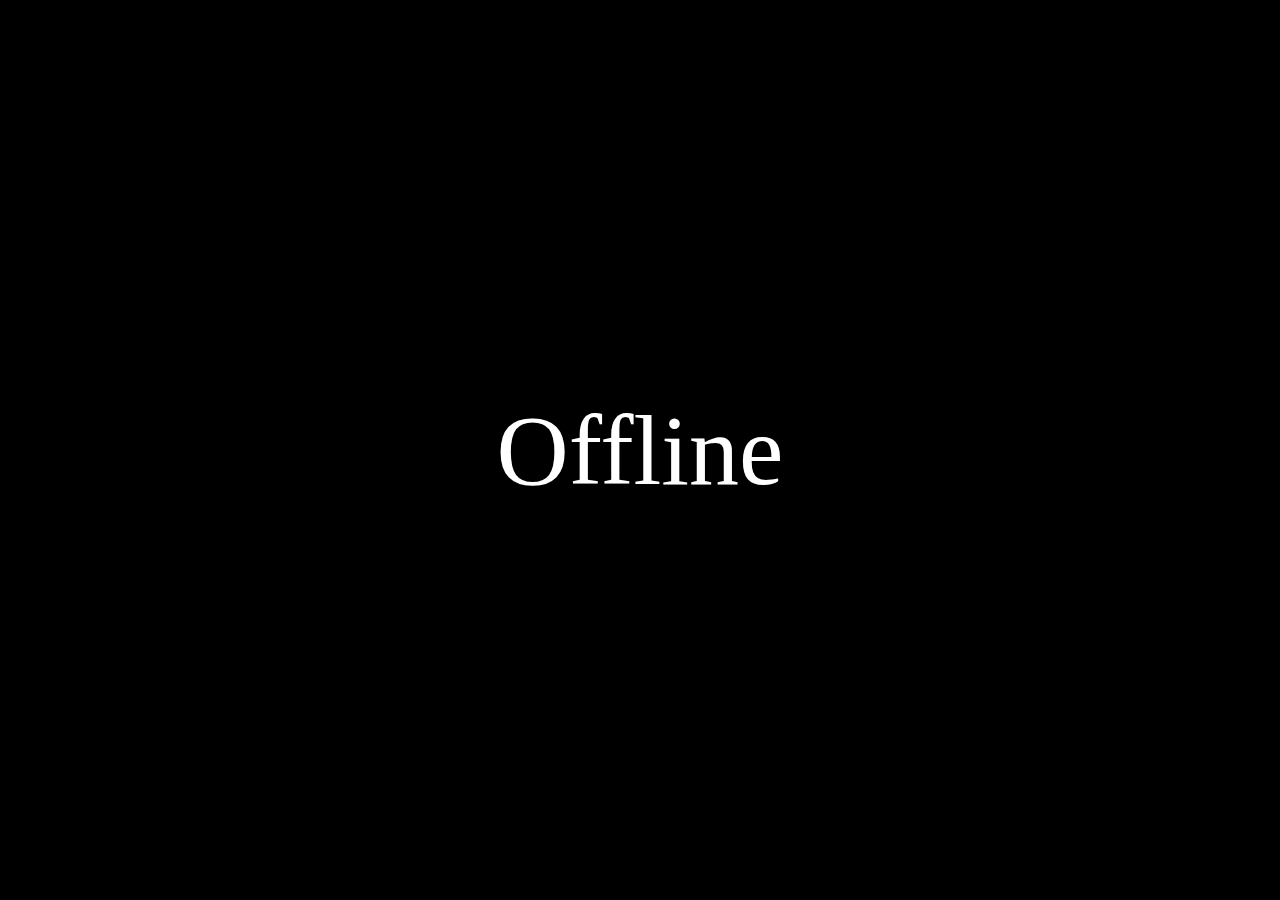
<file: vulpix/filegroup/accessdenied/index.htm>
<!doctype html>
<html lang="en">
<head>
	<meta charset="utf-8">
	<meta name="viewport" content="width=device-width, initial-scale=1, user-scalable=no">
	<title>Offline</title>
	
	<style>
	*{
		box-sizing: border-box;
		padding: 0px;
		margin: 0px;
	}
	
	.container{
		display:flex;
		justify-content:center;
		align-items:center;
		background-color:black;
		color:white;
		width:100vw;
		height:100vh;
		font-family:cursive;
		font-size:100px;
	}
	</style>
	
	<script>
	
	//reload kiosk home page
	function loadHomePage(){
		Android.loadHomePage();
	}
	
	setInterval(function(){
		loadHomePage();
	}, 10 * 1000);
	
	</script>
	
</head>
<body>

<div class="container">
	<span>Offline</span>
</div>

</body>
</html>
</file>
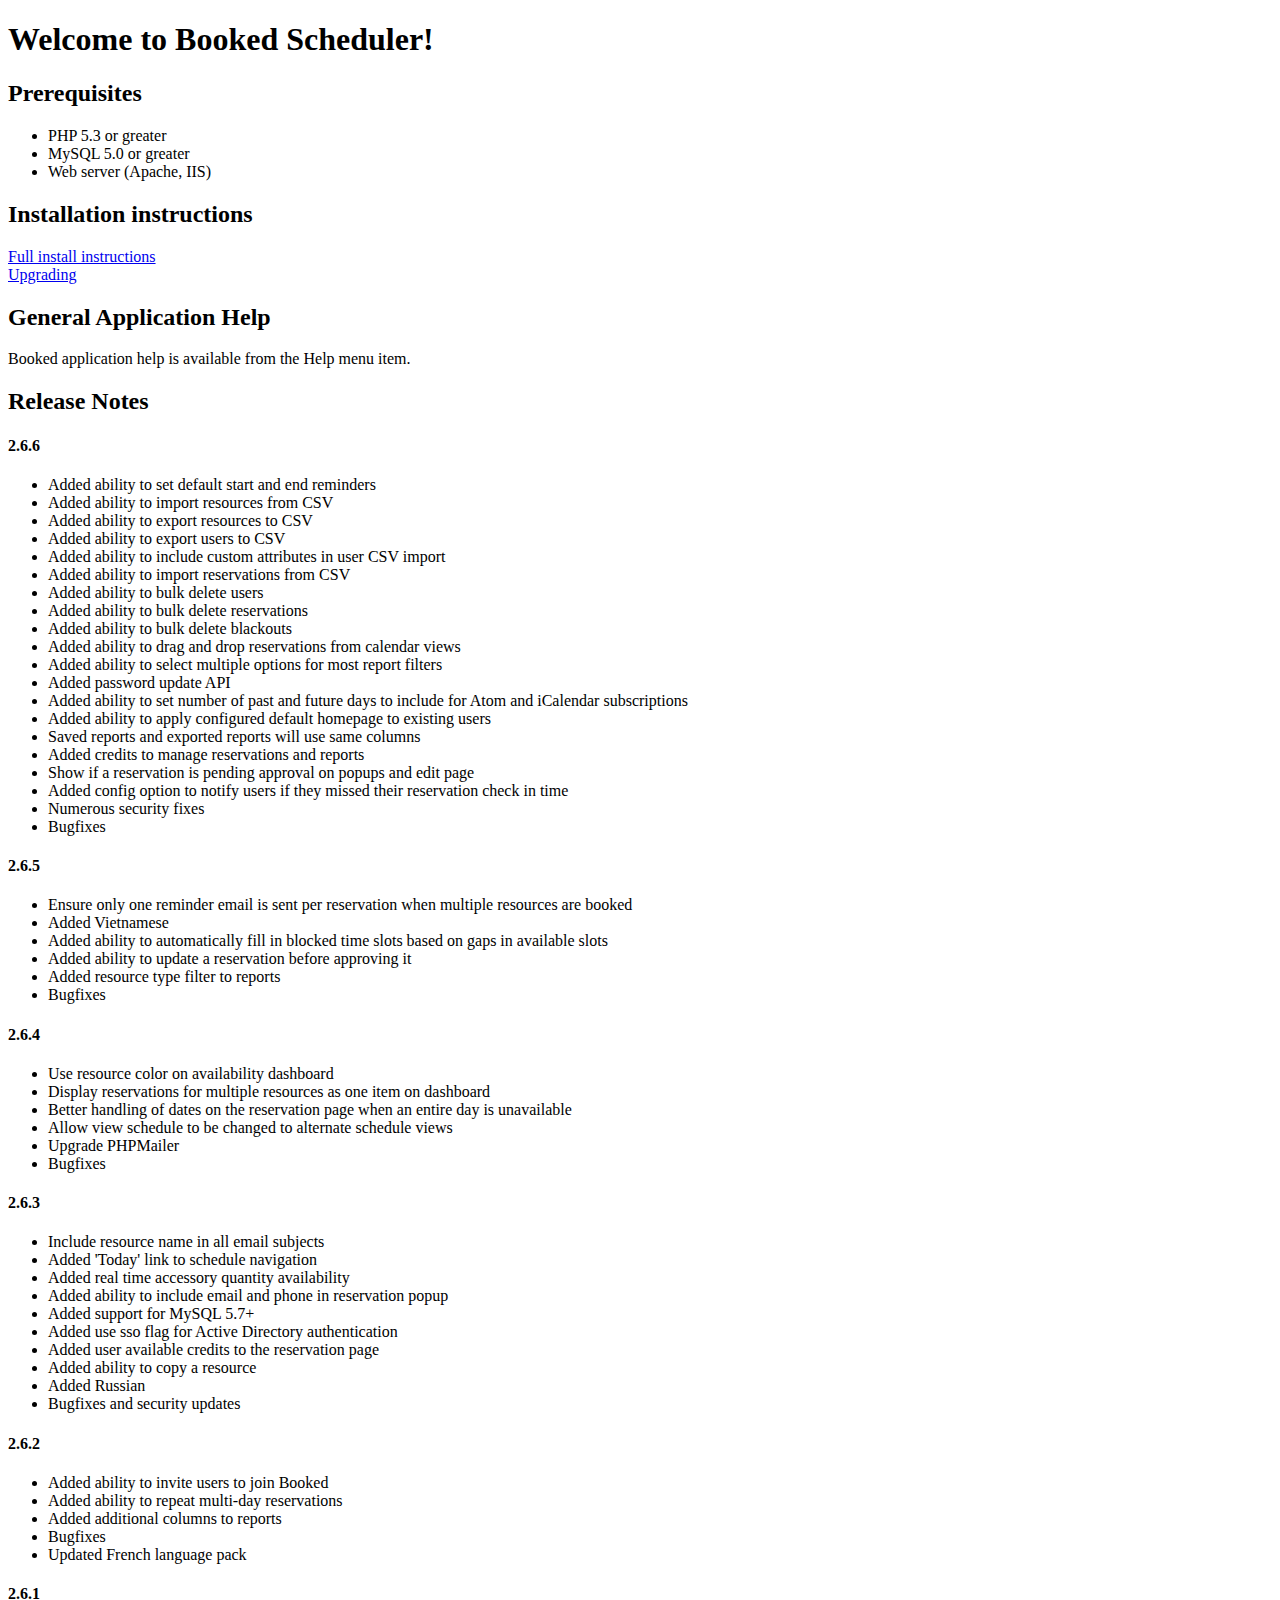
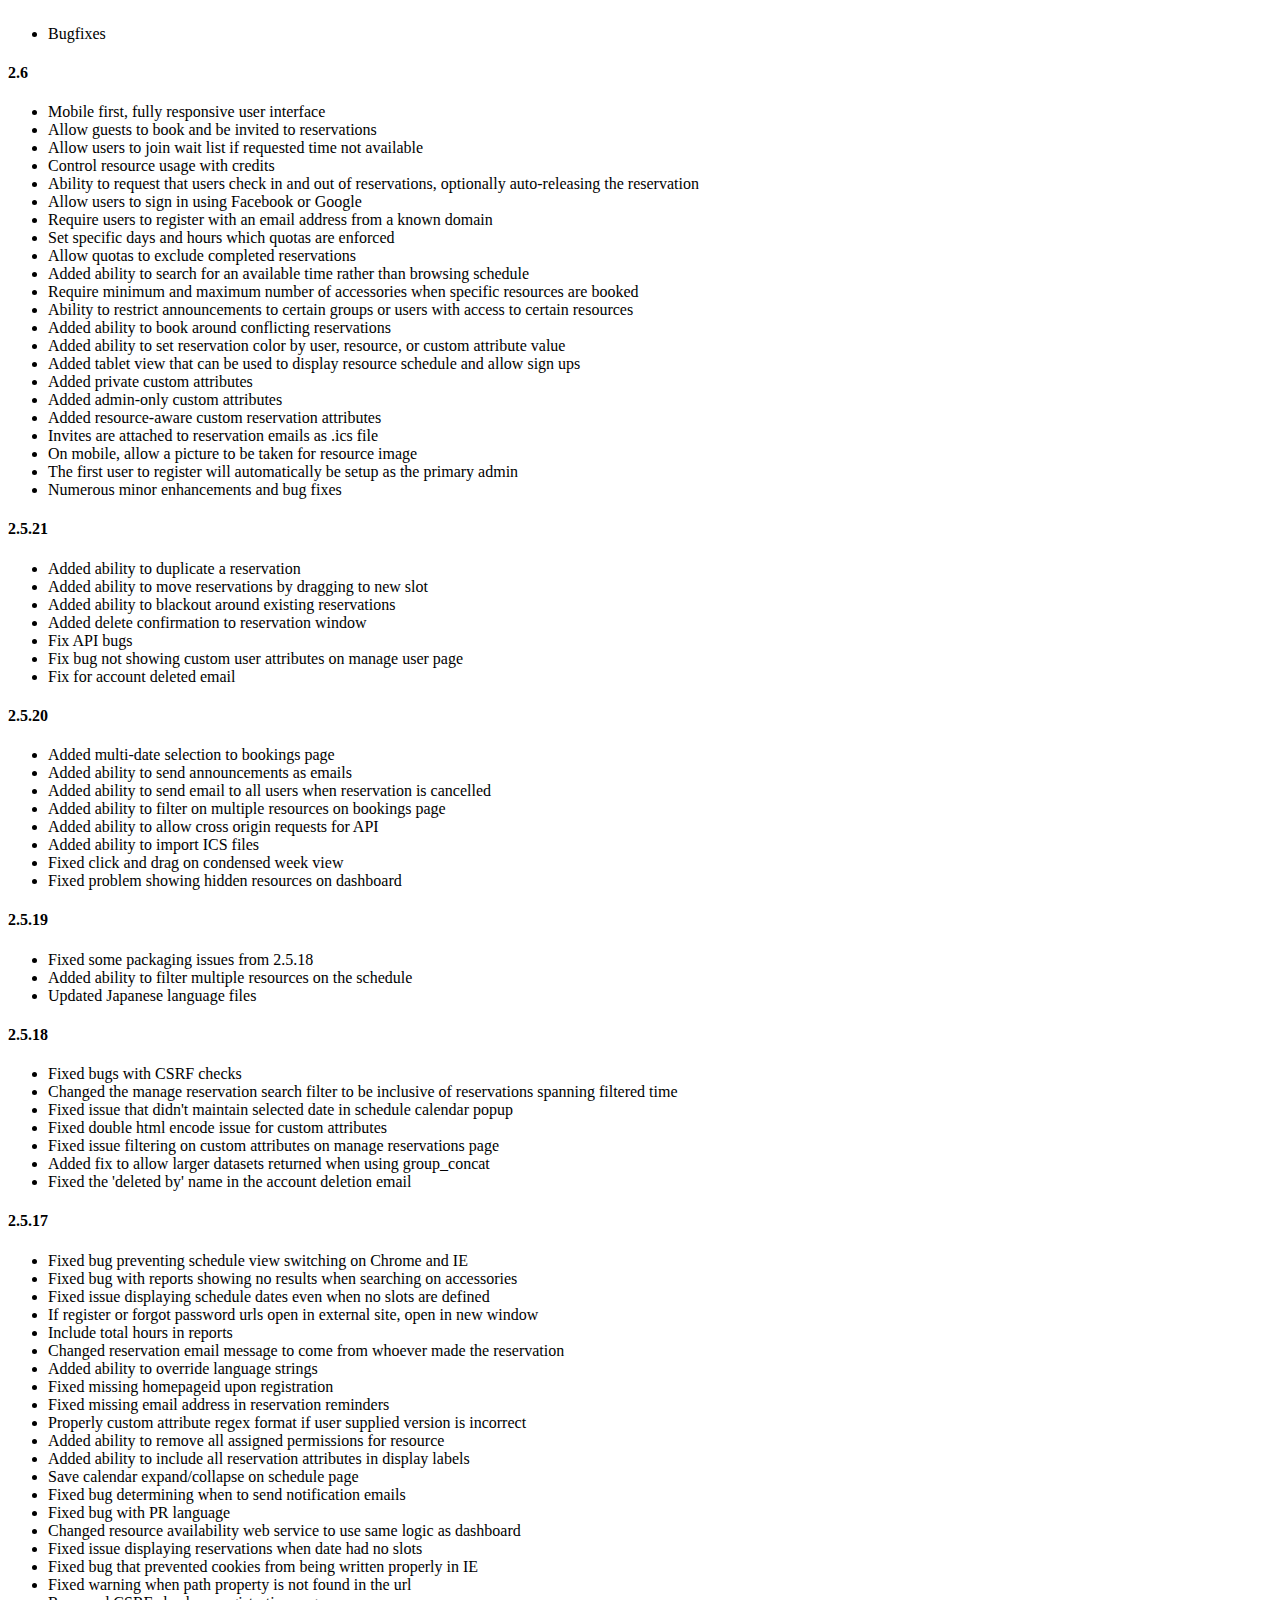
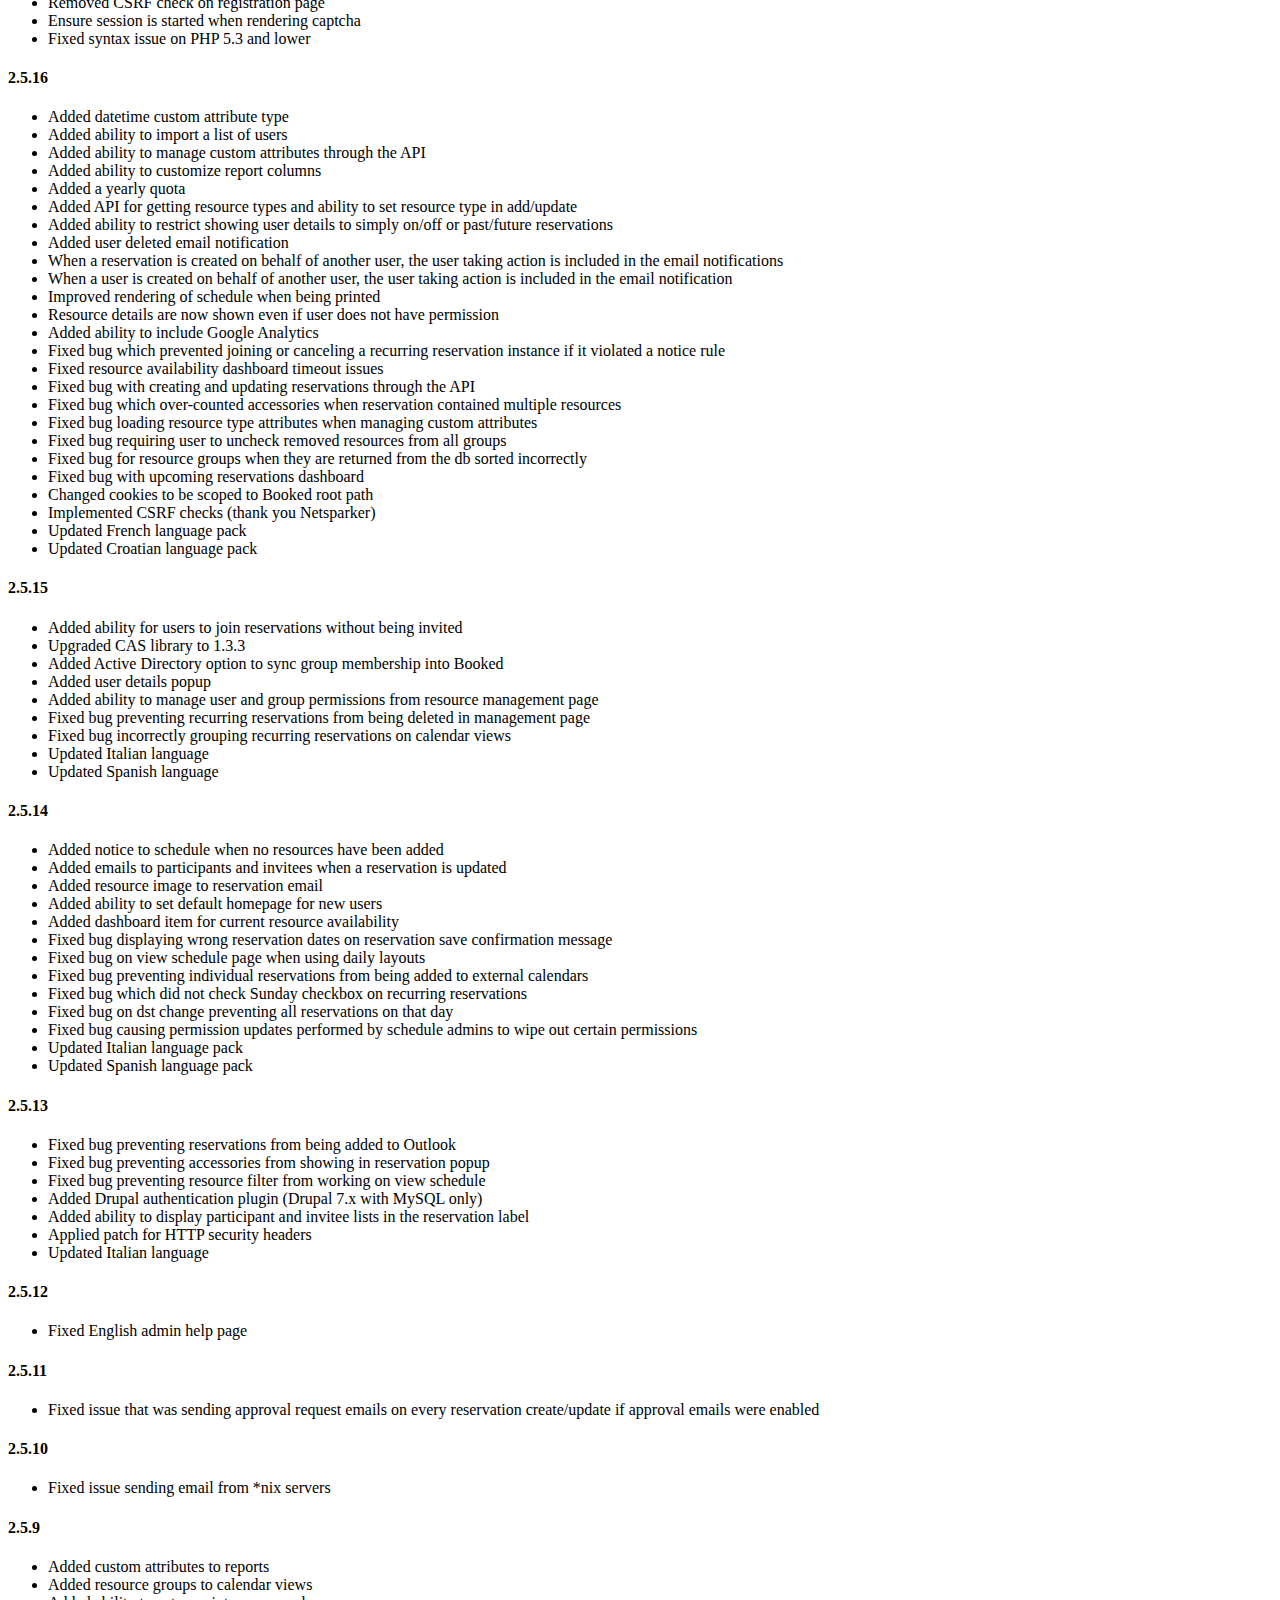
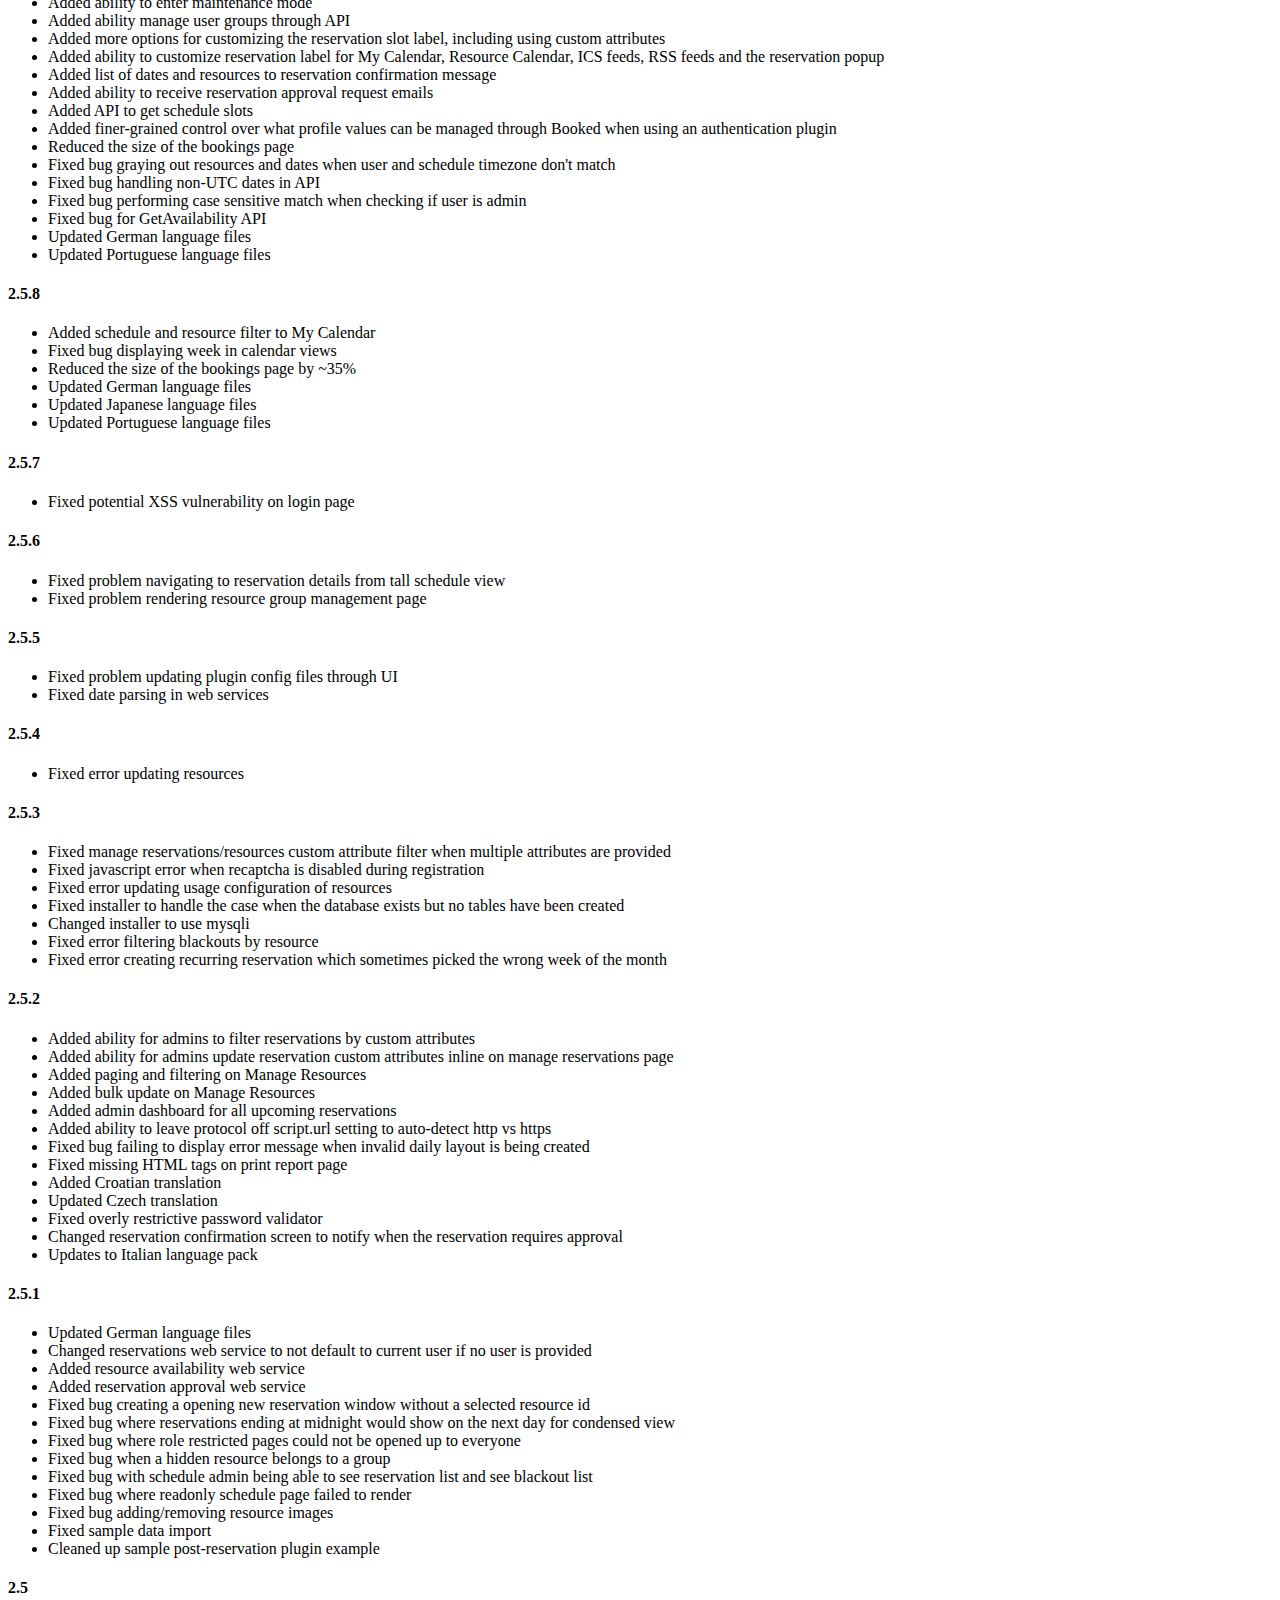
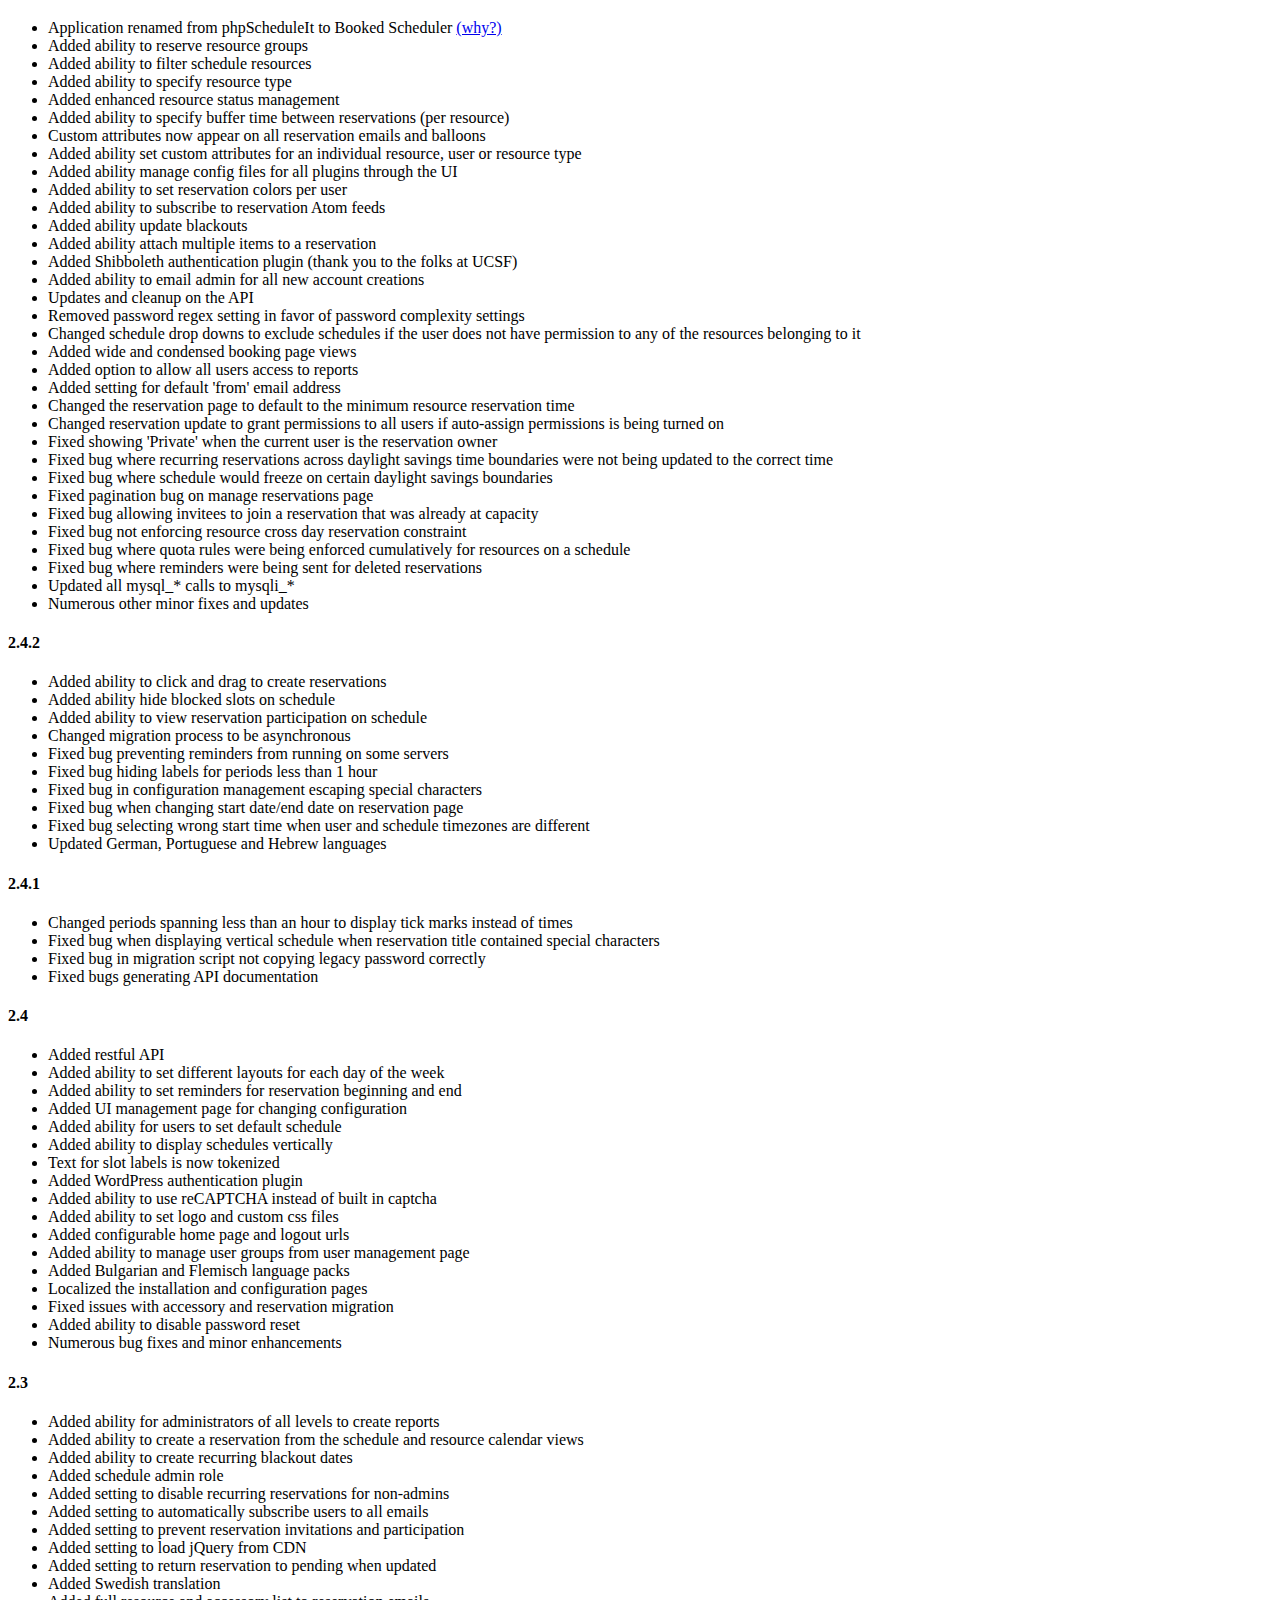
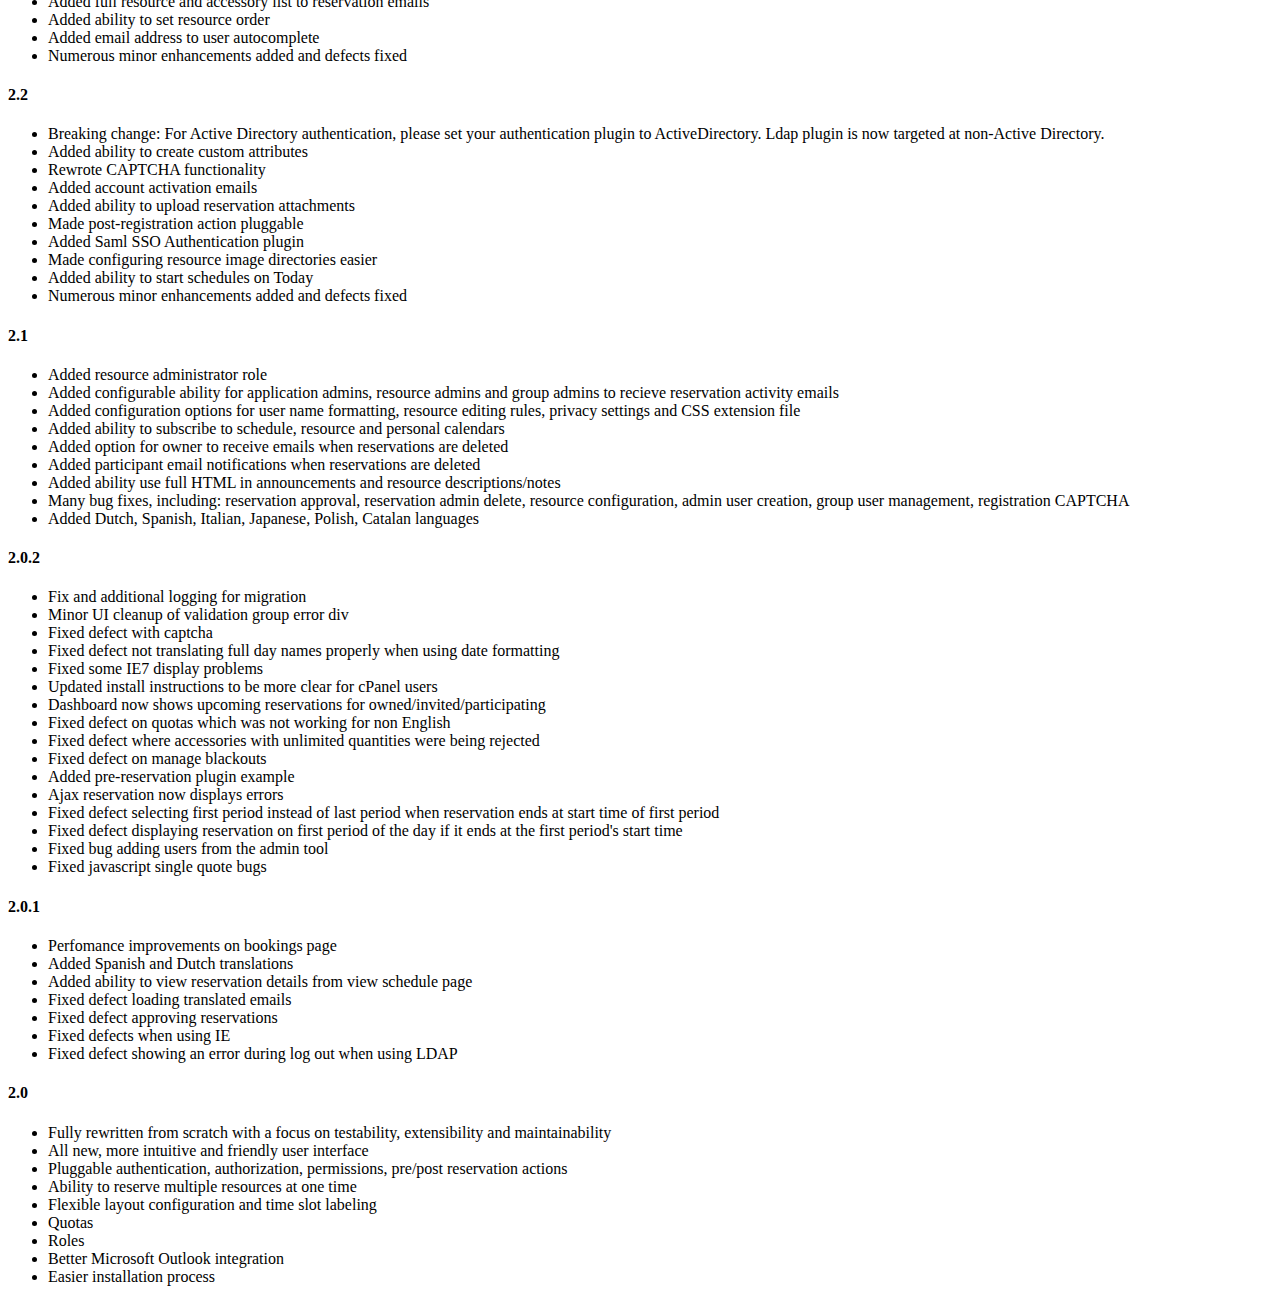
<file: readme.html>
<!DOCTYPE html>
<html xmlns="http://www.w3.org/1999/xhtml">
<head>
	<title>Booked Readme</title>
</head>
<body>
<h1>Welcome to Booked Scheduler!</h1>

<h2>Prerequisites</h2>
<ul>
	<li>PHP 5.3 or greater</li>
	<li>MySQL 5.0 or greater</li>
	<li>Web server (Apache, IIS)</li>
</ul>

<h2>Installation instructions</h2>
<a href="readme_installation.html">Full install instructions</a><br/>
<a href="readme_installation.html#upgrading">Upgrading</a>

<h2>General Application Help</h2>
Booked application help is available from the Help menu item.

<h2>Release Notes</h2>

<h4>2.6.6</h4>
<ul>
    <li>Added ability to set default start and end reminders</li>
    <li>Added ability to import resources from CSV</li>
    <li>Added ability to export resources to CSV</li>
    <li>Added ability to export users to CSV</li>
    <li>Added ability to include custom attributes in user CSV import</li>
    <li>Added ability to import reservations from CSV</li>
    <li>Added ability to bulk delete users</li>
    <li>Added ability to bulk delete reservations</li>
    <li>Added ability to bulk delete blackouts</li>
    <li>Added ability to drag and drop reservations from calendar views</li>
    <li>Added ability to select multiple options for most report filters</li>
    <li>Added password update API</li>
    <li>Added ability to set number of past and future days to include for Atom and iCalendar subscriptions</li>
    <li>Added ability to apply configured default homepage to existing users</li>
    <li>Saved reports and exported reports will use same columns</li>
    <li>Added credits to manage reservations and reports</li>
    <li>Show if a reservation is pending approval on popups and edit page</li>
    <li>Added config option to notify users if they missed their reservation check in time</li>
    <li>Numerous security fixes</li>
    <li>Bugfixes</li>
</ul>

<h4>2.6.5</h4>
<ul>
    <li>Ensure only one reminder email is sent per reservation when multiple resources are booked</li>
    <li>Added Vietnamese</li>
    <li>Added ability to automatically fill in blocked time slots based on gaps in available slots</li>
    <li>Added ability to update a reservation before approving it</li>
    <li>Added resource type filter to reports</li>
    <li>Bugfixes</li>
</ul>

<h4>2.6.4</h4>
<ul>
    <li>Use resource color on availability dashboard</li>
    <li>Display reservations for multiple resources as one item on dashboard</li>
    <li>Better handling of dates on the reservation page when an entire day is unavailable</li>
    <li>Allow view schedule to be changed to alternate schedule views</li>
    <li>Upgrade PHPMailer</li>
    <li>Bugfixes</li>
</ul>

<h4>2.6.3</h4>
<ul>
    <li>Include resource name in all email subjects</li>
    <li>Added 'Today' link to schedule navigation</li>
    <li>Added real time accessory quantity availability</li>
    <li>Added ability to include email and phone in reservation popup</li>
    <li>Added support for MySQL 5.7+</li>
    <li>Added use sso flag for Active Directory authentication</li>
    <li>Added user available credits to the reservation page</li>
    <li>Added ability to copy a resource</li>
    <li>Added Russian</li>
    <li>Bugfixes and security updates</li>
</ul>

<h4>2.6.2</h4>
<ul>
    <li>Added ability to invite users to join Booked</li>
    <li>Added ability to repeat multi-day reservations</li>
    <li>Added additional columns to reports</li>
    <li>Bugfixes</li>
    <li>Updated French language pack</li>
</ul>

<h4>2.6.1</h4>
<ul>
    <li>Bugfixes</li>
</ul>

<h4>2.6</h4>
<ul>
    <li>Mobile first, fully responsive user interface</li>
    <li>Allow guests to book and be invited to reservations</li>
    <li>Allow users to join wait list if requested time not available</li>
    <li>Control resource usage with credits</li>
    <li>Ability to request that users check in and out of reservations, optionally auto-releasing the reservation</li>
    <li>Allow users to sign in using Facebook or Google</li>
    <li>Require users to register with an email address from a known domain</li>
    <li>Set specific days and hours which quotas are enforced</li>
    <li>Allow quotas to exclude completed reservations</li>
    <li>Added ability to search for an available time rather than browsing schedule</li>
    <li>Require minimum and maximum number of accessories when specific resources are booked</li>
    <li>Ability to restrict announcements to certain groups or users with access to certain resources</li>
    <li>Added ability to book around conflicting reservations</li>
    <li>Added ability to set reservation color by user, resource, or custom attribute value</li>
    <li>Added tablet view that can be used to display resource schedule and allow sign ups</li>
    <li>Added private custom attributes</li>
    <li>Added admin-only custom attributes</li>
    <li>Added resource-aware custom reservation attributes</li>
    <li>Invites are attached to reservation emails as .ics file</li>
    <li>On mobile, allow a picture to be taken for resource image</li>
    <li>The first user to register will automatically be setup as the primary admin</li>
    <li>Numerous minor enhancements and bug fixes</li>
</ul>

<h4>2.5.21</h4>
<ul>
    <li>Added ability to duplicate a reservation</li>
    <li>Added ability to move reservations by dragging to new slot</li>
    <li>Added ability to blackout around existing reservations</li>
    <li>Added delete confirmation to reservation window</li>
    <li>Fix API bugs</li>
    <li>Fix bug not showing custom user attributes on manage user page</li>
    <li>Fix for account deleted email</li>
</ul>

<h4>2.5.20</h4>
<ul>
    <li>Added multi-date selection to bookings page</li>
    <li>Added ability to send announcements as emails</li>
    <li>Added ability to send email to all users when reservation is cancelled</li>
    <li>Added ability to filter on multiple resources on bookings page</li>
    <li>Added ability to allow cross origin requests for API</li>
    <li>Added ability to import ICS files</li>
    <li>Fixed click and drag on condensed week view</li>
    <li>Fixed problem showing hidden resources on dashboard</li>
</ul>

<h4>2.5.19</h4>
<ul>
    <li>Fixed some packaging issues from 2.5.18</li>
    <li>Added ability to filter multiple resources on the schedule</li>
    <li>Updated Japanese language files</li>
</ul>

<h4>2.5.18</h4>
<ul>
    <li>Fixed bugs with CSRF checks</li>
    <li>Changed the manage reservation search filter to be inclusive of reservations spanning filtered time</li>
    <li>Fixed issue that didn't maintain selected date in schedule calendar popup</li>
    <li>Fixed double html encode issue for custom attributes</li>
    <li>Fixed issue filtering on custom attributes on manage reservations page</li>
    <li>Added fix to allow larger datasets returned when using group_concat</li>
    <li>Fixed the 'deleted by' name in the account deletion email</li>
</ul>

<h4>2.5.17</h4>
<ul>
    <li>Fixed bug preventing schedule view switching on Chrome and IE</li>
    <li>Fixed bug with reports showing no results when searching on accessories</li>
    <li>Fixed issue displaying schedule dates even when no slots are defined</li>
    <li>If register or forgot password urls open in external site, open in new window</li>
    <li>Include total hours in reports</li>
    <li>Changed reservation email message to come from whoever made the reservation</li>
    <li>Added ability to override language strings</li>
    <li>Fixed missing homepageid upon registration</li>
    <li>Fixed missing email address in reservation reminders</li>
    <li>Properly custom attribute regex format if user supplied version is incorrect</li>
    <li>Added ability to remove all assigned permissions for resource</li>
    <li>Added ability to include all reservation attributes in display labels</li>
    <li>Save calendar expand/collapse on schedule page</li>
    <li>Fixed bug determining when to send notification emails</li>
    <li>Fixed bug with PR language</li>
    <li>Changed resource availability web service to use same logic as dashboard</li>
    <li>Fixed issue displaying reservations when date had no slots</li>
    <li>Fixed bug that prevented cookies from being written properly in IE</li>
    <li>Fixed warning when path property is not found in the url</li>
    <li>Removed CSRF check on registration page</li>
    <li>Ensure session is started when rendering captcha</li>
    <li>Fixed syntax issue on PHP 5.3 and lower</li>
</ul>

<h4>2.5.16</h4>
<ul>
    <li>Added datetime custom attribute type</li>
    <li>Added ability to import a list of users</li>
    <li>Added ability to manage custom attributes through the API</li>
    <li>Added ability to customize report columns</li>
    <li>Added a yearly quota</li>
    <li>Added API for getting resource types and ability to set resource type in add/update</li>
    <li>Added ability to restrict showing user details to simply on/off or past/future reservations</li>
    <li>Added user deleted email notification</li>
    <li>When a reservation is created on behalf of another user, the user taking action is included in the email notifications</li>
    <li>When a user is created on behalf of another user, the user taking action is included in the email notification</li>
    <li>Improved rendering of schedule when being printed</li>
    <li>Resource details are now shown even if user does not have permission</li>
    <li>Added ability to include Google Analytics</li>
    <li>Fixed bug which prevented joining or canceling a recurring reservation instance if it violated a notice rule</li>
    <li>Fixed resource availability dashboard timeout issues</li>
    <li>Fixed bug with creating and updating reservations through the API</li>
    <li>Fixed bug which over-counted accessories when reservation contained multiple resources</li>
    <li>Fixed bug loading resource type attributes when managing custom attributes</li>
    <li>Fixed bug requiring user to uncheck removed resources from all groups</li>
    <li>Fixed bug for resource groups when they are returned from the db sorted incorrectly</li>
    <li>Fixed bug with upcoming reservations dashboard</li>
    <li>Changed cookies to be scoped to Booked root path</li>
    <li>Implemented CSRF checks (thank you Netsparker)</li>
    <li>Updated French language pack</li>
    <li>Updated Croatian language pack</li>
</ul>

<h4>2.5.15</h4>
<ul>
    <li>Added ability for users to join reservations without being invited</li>
    <li>Upgraded CAS library to 1.3.3</li>
    <li>Added Active Directory option to sync group membership into Booked</li>
    <li>Added user details popup</li>
    <li>Added ability to manage user and group permissions from resource management page</li>
    <li>Fixed bug preventing recurring reservations from being deleted in management page</li>
    <li>Fixed bug incorrectly grouping recurring reservations on calendar views</li>
    <li>Updated Italian language</li>
    <li>Updated Spanish language</li>
</ul>

<h4>2.5.14</h4>
<ul>
    <li>Added notice to schedule when no resources have been added</li>
    <li>Added emails to participants and invitees when a reservation is updated</li>
    <li>Added resource image to reservation email</li>
    <li>Added ability to set default homepage for new users</li>
    <li>Added dashboard item for current resource availability</li>
    <li>Fixed bug displaying wrong reservation dates on reservation save confirmation message</li>
    <li>Fixed bug on view schedule page when using daily layouts</li>
    <li>Fixed bug preventing individual reservations from being added to external calendars</li>
    <li>Fixed bug which did not check Sunday checkbox on recurring reservations</li>
    <li>Fixed bug on dst change preventing all reservations on that day</li>
    <li>Fixed bug causing permission updates performed by schedule admins to wipe out certain permissions</li>
    <li>Updated Italian language pack</li>
    <li>Updated Spanish language pack</li>
</ul>

<h4>2.5.13</h4>
<ul>
    <li>Fixed bug preventing reservations from being added to Outlook</li>
    <li>Fixed bug preventing accessories from showing in reservation popup</li>
    <li>Fixed bug preventing resource filter from working on view schedule</li>
    <li>Added Drupal authentication plugin (Drupal 7.x with MySQL only)</li>
    <li>Added ability to display participant and invitee lists in the reservation label</li>
    <li>Applied patch for HTTP security headers</li>
    <li>Updated Italian language</li>
</ul>

<h4>2.5.12</h4>
<ul>
    <li>Fixed English admin help page</li>
</ul>

<h4>2.5.11</h4>
<ul>
    <li>Fixed issue that was sending approval request emails on every reservation create/update if approval emails were enabled</li>
</ul>

<h4>2.5.10</h4>
<ul>
    <li>Fixed issue sending email from *nix servers</li>
</ul>

<h4>2.5.9</h4>
<ul>
    <li>Added custom attributes to reports</li>
    <li>Added resource groups to calendar views</li>
    <li>Added ability to enter maintenance mode</li>
    <li>Added ability manage user groups through API</li>
    <li>Added more options for customizing the reservation slot label, including using custom attributes</li>
    <li>Added ability to customize reservation label for My Calendar, Resource Calendar, ICS feeds, RSS feeds and the reservation popup</li>
    <li>Added list of dates and resources to reservation confirmation message</li>
    <li>Added ability to receive reservation approval request emails</li>
    <li>Added API to get schedule slots</li>
    <li>Added finer-grained control over what profile values can be managed through Booked when using an authentication plugin</li>
    <li>Reduced the size of the bookings page</li>
    <li>Fixed bug graying out resources and dates when user and schedule timezone don't match</li>
    <li>Fixed bug handling non-UTC dates in API</li>
    <li>Fixed bug performing case sensitive match when checking if user is admin</li>
    <li>Fixed bug for GetAvailability API</li>
    <li>Updated German language files</li>
    <li>Updated Portuguese language files</li>
</ul>

<h4>2.5.8</h4>
<ul>
    <li>Added schedule and resource filter to My Calendar</li>
    <li>Fixed bug displaying week in calendar views</li>
    <li>Reduced the size of the bookings page by ~35%</li>
    <li>Updated German language files</li>
    <li>Updated Japanese language files</li>
    <li>Updated Portuguese language files</li>
</ul>

<h4>2.5.7</h4>
<ul>
    <li>Fixed potential XSS vulnerability on login page</li>
</ul>

<h4>2.5.6</h4>
<ul>
    <li>Fixed problem navigating to reservation details from tall schedule view</li>
    <li>Fixed problem rendering resource group management page</li>
</ul>

<h4>2.5.5</h4>
<ul>
    <li>Fixed problem updating plugin config files through UI</li>
    <li>Fixed date parsing in web services</li>
</ul>

<h4>2.5.4</h4>
<ul>
    <li>Fixed error updating resources</li>
</ul>

<h4>2.5.3</h4>
<ul>
    <li>Fixed manage reservations/resources custom attribute filter when multiple attributes are provided</li>
    <li>Fixed javascript error when recaptcha is disabled during registration</li>
    <li>Fixed error updating usage configuration of resources</li>
    <li>Fixed installer to handle the case when the database exists but no tables have been created</li>
    <li>Changed installer to use mysqli</li>
    <li>Fixed error filtering blackouts by resource</li>
    <li>Fixed error creating recurring reservation which sometimes picked the wrong week of the month</li>
</ul>

<h4>2.5.2</h4>
<ul>
    <li>Added ability for admins to filter reservations by custom attributes</li>
    <li>Added ability for admins update reservation custom attributes inline on manage reservations page</li>
    <li>Added paging and filtering on Manage Resources</li>
    <li>Added bulk update on Manage Resources</li>
    <li>Added admin dashboard for all upcoming reservations</li>
    <li>Added ability to leave protocol off script.url setting to auto-detect http vs https</li>
    <li>Fixed bug failing to display error message when invalid daily layout is being created</li>
    <li>Fixed missing HTML tags on print report page</li>
    <li>Added Croatian translation</li>
    <li>Updated Czech translation</li>
    <li>Fixed overly restrictive password validator</li>
    <li>Changed reservation confirmation screen to notify when the reservation requires approval</li>
    <li>Updates to Italian language pack</li>
</ul>

<h4>2.5.1</h4>
<ul>
    <li>Updated German language files</li>
    <li>Changed reservations web service to not default to current user if no user is provided</li>
    <li>Added resource availability web service</li>
    <li>Added reservation approval web service</li>
    <li>Fixed bug creating a opening new reservation window without a selected resource id</li>
    <li>Fixed bug where reservations ending at midnight would show on the next day for condensed view</li>
    <li>Fixed bug where role restricted pages could not be opened up to everyone</li>
    <li>Fixed bug when a hidden resource belongs to a group</li>
    <li>Fixed bug with schedule admin being able to see reservation list and see blackout list</li>
    <li>Fixed bug where readonly schedule page failed to render</li>
    <li>Fixed bug  adding/removing resource images</li>
    <li>Fixed sample data import</li>
    <li>Cleaned up sample post-reservation plugin example</li>
</ul>

<h4>2.5</h4>
<ul>
    <li>Application renamed from phpScheduleIt to Booked Scheduler <a href="http://www.bookedscheduler.com/phpscheduleit" target="_blank">(why?)</a></li>
    <li>Added ability to reserve resource groups</li>
    <li>Added ability to filter schedule resources</li>
    <li>Added ability to specify resource type</li>
    <li>Added enhanced resource status management</li>
    <li>Added ability to specify buffer time between reservations (per resource)</li>
    <li>Custom attributes now appear on all reservation emails and balloons</li>
    <li>Added ability set custom attributes for an individual resource, user or resource type</li>
    <li>Added ability manage config files for all plugins through the UI</li>
    <li>Added ability to set reservation colors per user</li>
    <li>Added ability to subscribe to reservation Atom feeds</li>
    <li>Added ability update blackouts</li>
    <li>Added ability attach multiple items to a reservation</li>
    <li>Added Shibboleth authentication plugin (thank you to the folks at UCSF)</li>
    <li>Added ability to email admin for all new account creations</li>
    <li>Updates and cleanup on the API</li>
    <li>Removed password regex setting in favor of password complexity settings</li>
    <li>Changed schedule drop downs to exclude schedules if the user does not have permission to any of the resources belonging to it</li>
    <li>Added wide and condensed booking page views</li>
    <li>Added option to allow all users access to reports</li>
    <li>Added setting for default 'from' email address</li>
    <li>Changed the reservation page to default to the minimum resource reservation time</li>
    <li>Changed reservation update to grant permissions to all users if auto-assign permissions is being turned on</li>
    <li>Fixed showing 'Private' when the current user is the reservation owner</li>
    <li>Fixed bug where recurring reservations across daylight savings time boundaries were not being updated to the correct time</li>
    <li>Fixed bug where schedule would freeze on certain daylight savings boundaries</li>
    <li>Fixed pagination bug on manage reservations page</li>
    <li>Fixed bug allowing invitees to join a reservation that was already at capacity</li>
    <li>Fixed bug not enforcing resource cross day reservation constraint</li>
    <li>Fixed bug where quota rules were being enforced cumulatively for resources on a schedule</li>
    <li>Fixed bug where reminders were being sent for deleted reservations</li>
    <li>Updated all mysql_* calls to mysqli_*</li>
    <li>Numerous other minor fixes and updates</li>
</ul>

<h4>2.4.2</h4>
<ul>
    <li>Added ability to click and drag to create reservations</li>
    <li>Added ability hide blocked slots on schedule</li>
    <li>Added ability to view reservation participation on schedule</li>
    <li>Changed migration process to be asynchronous</li>
    <li>Fixed bug preventing reminders from running on some servers</li>
    <li>Fixed bug hiding labels for periods less than 1 hour</li>
    <li>Fixed bug in configuration management escaping special characters</li>
    <li>Fixed bug when changing start date/end date on reservation page</li>
    <li>Fixed bug selecting wrong start time when user and schedule timezones are different</li>
    <li>Updated German, Portuguese and Hebrew languages</li>
</ul>

<h4>2.4.1</h4>
<ul>
    <li>Changed periods spanning less than an hour to display tick marks instead of times</li>
    <li>Fixed bug when displaying vertical schedule when reservation title contained special characters</li>
    <li>Fixed bug in migration script not copying legacy password correctly</li>
    <li>Fixed bugs generating API documentation</li>
</ul>

<h4>2.4</h4>
<ul>
	<li>Added restful API</li>
	<li>Added ability to set different layouts for each day of the week</li>
	<li>Added ability to set reminders for reservation beginning and end</li>
	<li>Added UI management page for changing configuration</li>
	<li>Added ability for users to set default schedule</li>
	<li>Added ability to display schedules vertically</li>
	<li>Text for slot labels is now tokenized</li>
	<li>Added WordPress authentication plugin</li>
	<li>Added ability to use reCAPTCHA instead of built in captcha</li>
	<li>Added ability to set logo and custom css files</li>
	<li>Added configurable home page and logout urls</li>
	<li>Added ability to manage user groups from user management page</li>
	<li>Added Bulgarian and Flemisch language packs</li>
	<li>Localized the installation and configuration pages</li>
	<li>Fixed issues with accessory and reservation migration</li>
	<li>Added ability to disable password reset</li>
	<li>Numerous bug fixes and minor enhancements</li>
</ul>

<h4>2.3</h4>
<ul>
	<li>Added ability for administrators of all levels to create reports</li>
	<li>Added ability to create a reservation from the schedule and resource calendar views</li>
	<li>Added ability to create recurring blackout dates</li>
	<li>Added schedule admin role</li>
	<li>Added setting to disable recurring reservations for non-admins</li>
	<li>Added setting to automatically subscribe users to all emails</li>
	<li>Added setting to prevent reservation invitations and participation</li>
	<li>Added setting to load jQuery from CDN</li>
	<li>Added setting to return reservation to pending when updated</li>
	<li>Added Swedish translation</li>
	<li>Added full resource and accessory list to reservation emails</li>
	<li>Added ability to set resource order</li>
	<li>Added email address to user autocomplete</li>
	<li>Numerous minor enhancements added and defects fixed</li>
</ul>

<h4>2.2</h4>
<ul>
	<li>Breaking change: For Active Directory authentication, please set your authentication plugin to ActiveDirectory. Ldap plugin is now targeted at non-Active Directory.</li>
	<li>Added ability to create custom attributes</li>
	<li>Rewrote CAPTCHA functionality</li>
	<li>Added account activation emails</li>
	<li>Added ability to upload reservation attachments</li>
	<li>Made post-registration action pluggable</li>
	<li>Added Saml SSO Authentication plugin</li>
	<li>Made configuring resource image directories easier</li>
	<li>Added ability to start schedules on Today</li>
	<li>Numerous minor enhancements added and defects fixed</li>
</ul>

<h4>2.1</h4>
<ul>
	<li>Added resource administrator role</li>
	<li>Added configurable ability for application admins, resource admins and group admins to recieve reservation activity emails</li>
	<li>Added configuration options for user name formatting, resource editing rules, privacy settings and CSS extension file</li>
	<li>Added ability to subscribe to schedule, resource and personal calendars</li>
	<li>Added option for owner to receive emails when reservations are deleted</li>
	<li>Added participant email notifications when reservations are deleted</li>
	<li>Added ability use full HTML in announcements and resource descriptions/notes</li>
	<li>Many bug fixes, including: reservation approval, reservation admin delete, resource configuration, admin user creation, group user management, registration CAPTCHA</li>
	<li>Added Dutch, Spanish, Italian, Japanese, Polish, Catalan languages</li>
</ul>

<h4>2.0.2</h4>
<ul>
	<li>Fix and additional logging for migration</li>
	<li>Minor UI cleanup of validation group error div</li>
	<li>Fixed defect with captcha</li>
	<li>Fixed defect not translating full day names properly when using date formatting</li>
	<li>Fixed some IE7 display problems</li>
	<li>Updated install instructions to be more clear for cPanel users</li>
	<li>Dashboard now shows upcoming reservations for owned/invited/participating</li>
	<li>Fixed defect on quotas which was not working for non English</li>
	<li>Fixed defect where accessories with unlimited quantities were being rejected</li>
	<li>Fixed defect on manage blackouts</li>
	<li>Added pre-reservation plugin example</li>
	<li>Ajax reservation now displays errors</li>
	<li>Fixed defect selecting first period instead of last period when reservation ends at start time of first period </li>
	<li>Fixed defect displaying reservation on first period of the day if it ends at the first period's start time</li>
	<li>Fixed bug adding users from the admin tool</li>
	<li>Fixed javascript single quote bugs</li>
</ul>

<h4>2.0.1</h4>
<ul>
	<li>Perfomance improvements on bookings page</li>
	<li>Added Spanish and Dutch translations</li>
	<li>Added ability to view reservation details from view schedule page</li>
	<li>Fixed defect loading translated emails</li>
	<li>Fixed defect approving reservations</li>
	<li>Fixed defects when using IE</li>
	<li>Fixed defect showing an error during log out when using LDAP</li>
</ul>

<h4>2.0</h4>
<ul>
	<li>Fully rewritten from scratch with a focus on testability, extensibility and maintainability</li>
	<li>All new, more intuitive and friendly user interface</li>
	<li>Pluggable authentication, authorization, permissions, pre/post reservation actions</li>
	<li>Ability to reserve multiple resources at one time</li>
	<li>Flexible layout configuration and time slot labeling</li>
	<li>Quotas</li>
	<li>Roles</li>
	<li>Better Microsoft Outlook integration</li>
	<li>Easier installation process</li>
</ul>

</body>
</html>
</file>
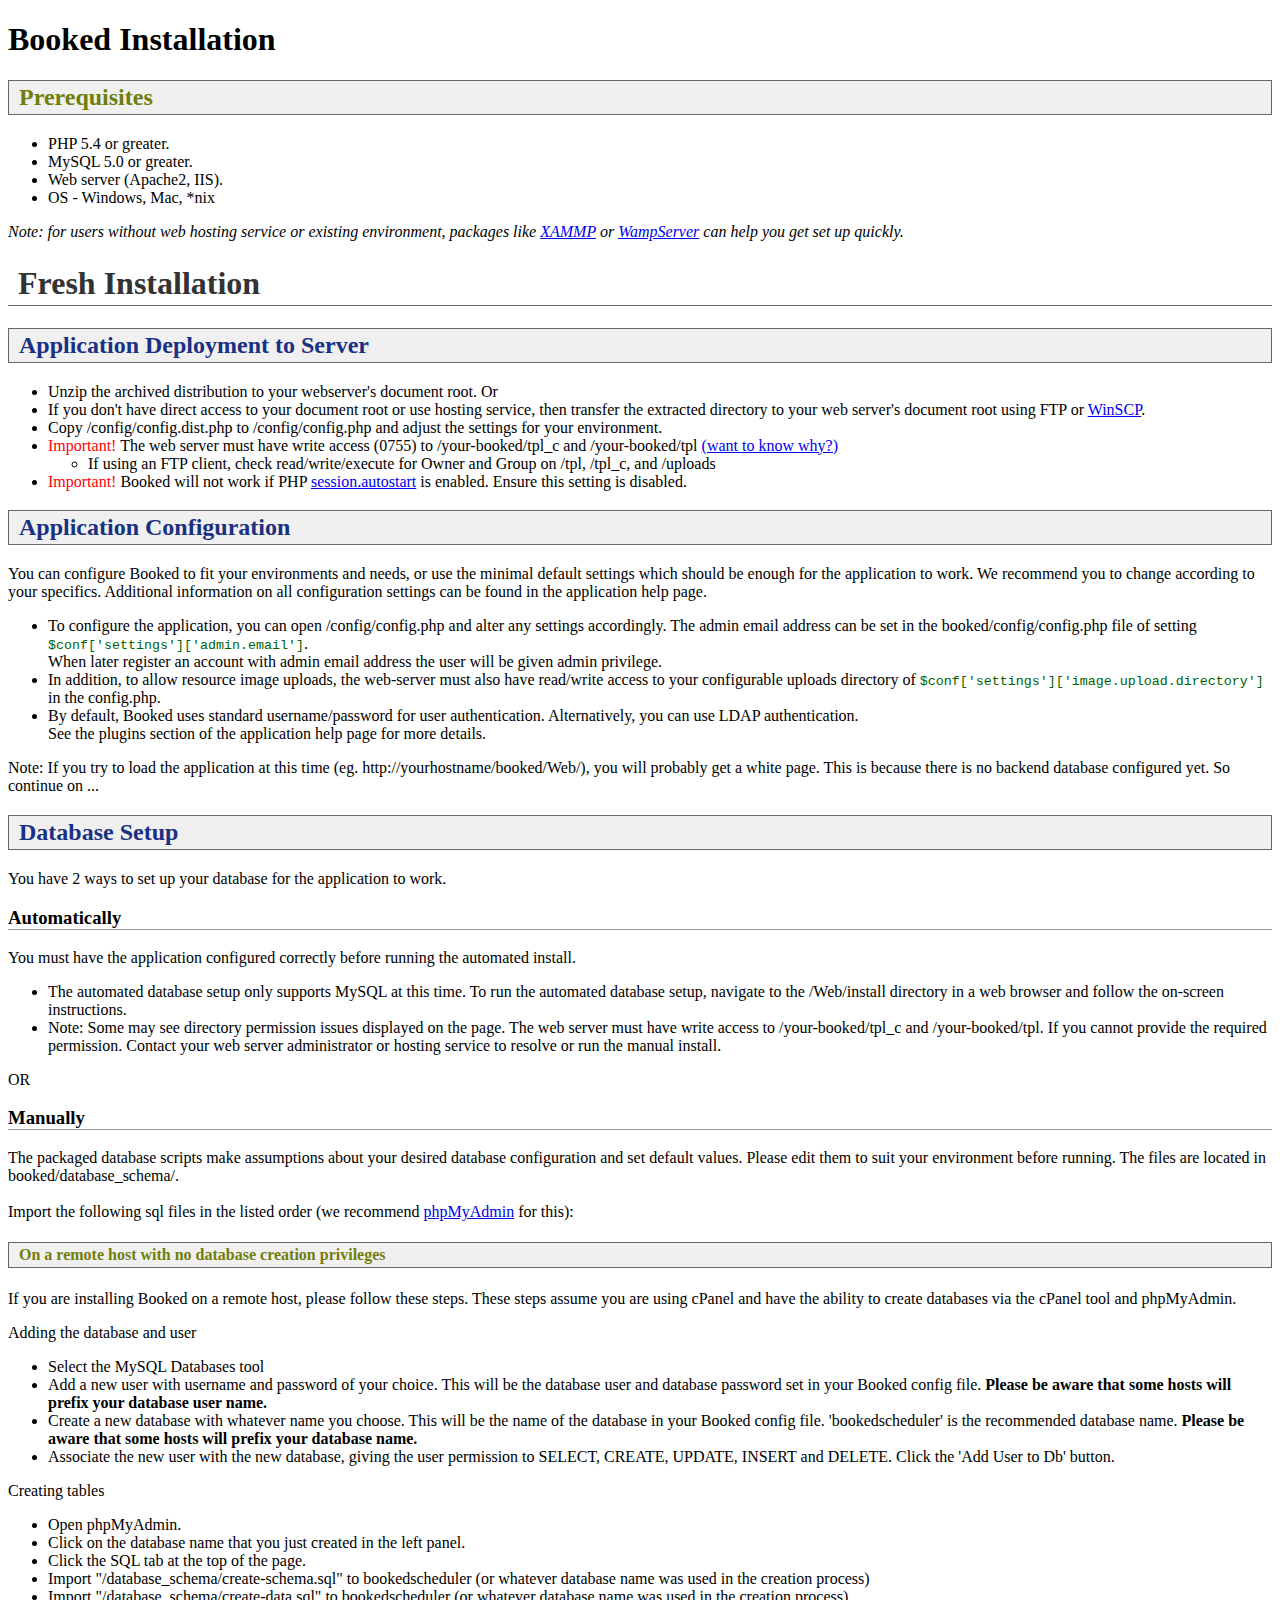
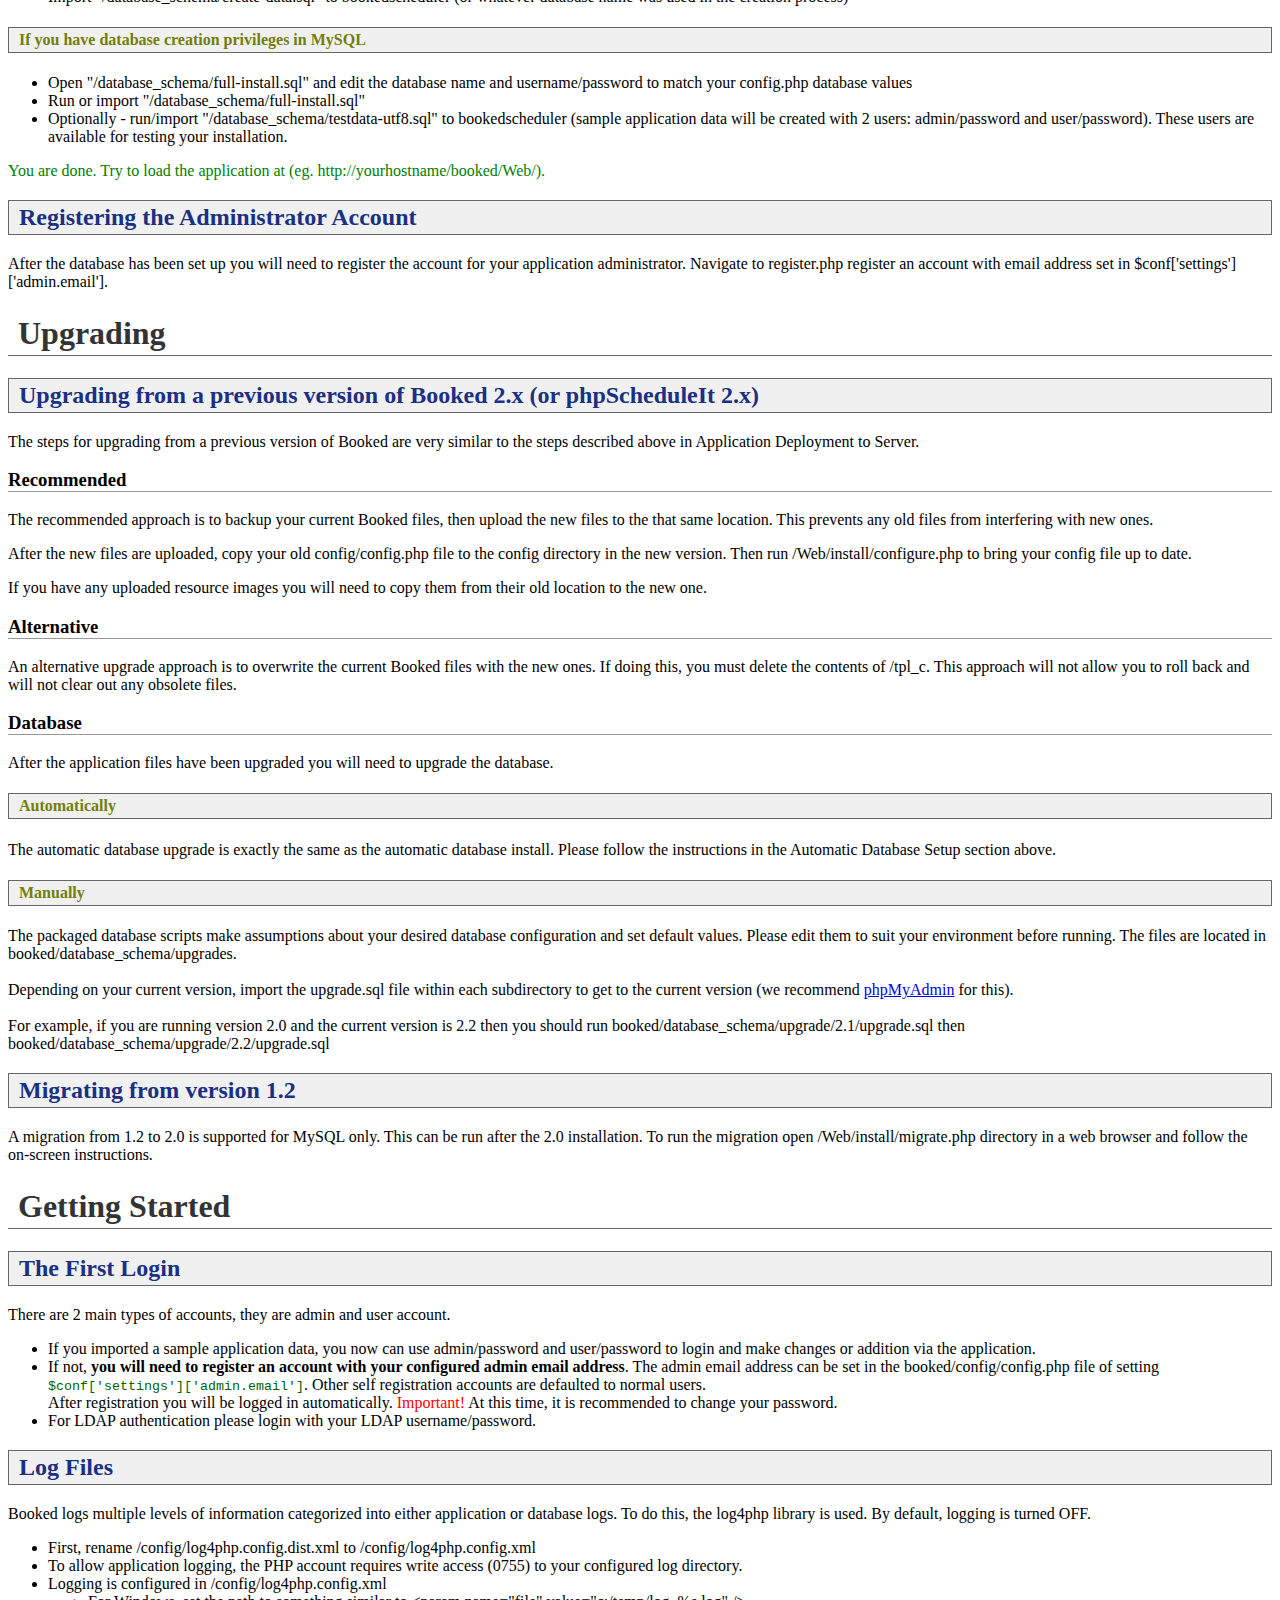
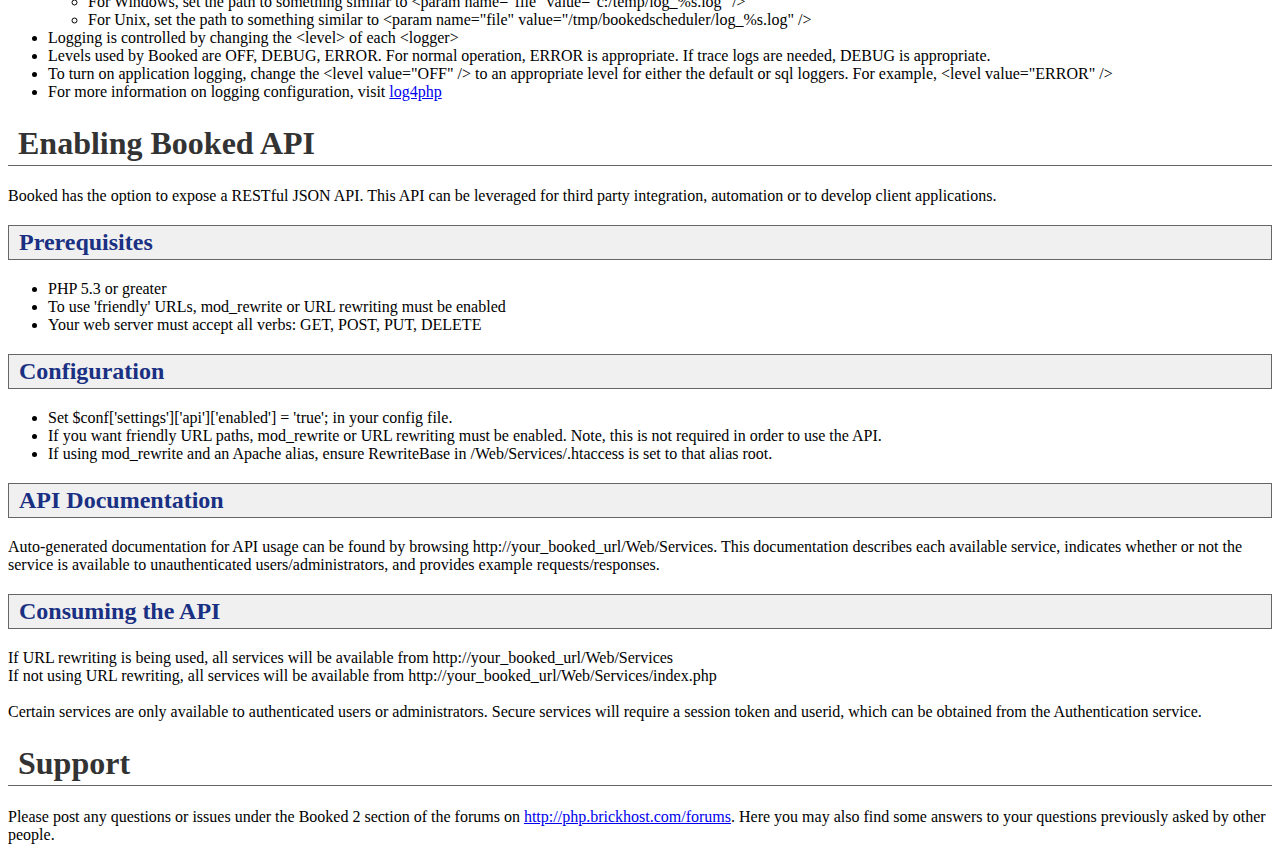
<file: readme_installation.html>
<!DOCTYPE HTML PUBLIC "-//W3C//DTD HTML 4.01 Transitional//EN"
        "http://www.w3.org/TR/html4/loose.dtd">
<html>
<head>
    <title>Booked Installation</title>
    <style type="text/css">

        h1.section {
            border-bottom: solid 1px #666;

            color: #333;
            padding: 3px 10px;
        }

        h2 {
            border: solid 1px #666;
            background-color: #f0f0f0;
            color: #1a3083;
            padding: 3px 10px;
        }

        h3 {
            border-bottom: solid 1px #999;
        }

        h4 {
            border: solid 1px #666;
            background-color: #f0f0f0;
            color: #727E0A;
            padding: 3px 10px;
        }

        .setting {
            font-family: courier;
            color: #006400;
            font-size: smaller;
        }

        .important {
            color: red;
        }
    </style>
</head>

<body>
<h1>Booked Installation</h1>

<h2><span STYLE="color:#727E0A">Prerequisites</span></h2>

<ul>
    <li>PHP 5.4 or greater.</li>
    <li>MySQL 5.0 or greater.</li>
    <li>Web server (Apache2, IIS).</li>
    <li>OS - Windows, Mac, *nix</li>
</ul>
<div STYLE="font-style: italic;">
    Note: for users without web hosting service or existing environment, packages like <a
        href="http://www.apachefriends.org/en/index.html">XAMMP</a> or <a href="http://www.wampserver.com/en/">WampServer</a>
    can help you get set up quickly.<br/>
</div>

<h1 class="section">Fresh Installation</h1>

<h2>Application Deployment to Server</h2>

<div>
    <ul>
        <li>Unzip the archived distribution to your webserver's document root. Or</li>
        <li>If you don't have direct access to your document root or use hosting service,
            then transfer the extracted directory to your web server's document root using FTP or <a
                    href="http://sourceforge.net/projects/winscp/">WinSCP</a>.
        </li>
        <li>Copy /config/config.dist.php to /config/config.php and adjust the settings for your environment.</li>
        <li><span class="important">Important!</span> The web server must have write access (0755) to
            /your-booked/tpl_c and /your-booked/tpl
            <a href="http://www.smarty.net/docs/en/variable.compile.dir.tpl">(want to know why?)</a>
            <ul>
                <li>If using an FTP client, check read/write/execute for Owner and Group on /tpl, /tpl_c, and /uploads
                </li>
            </ul>
        </li>
        <li><span class="important">Important!</span> Booked will not work if PHP <a
                href="http://www.php.net/manual/en/session.configuration.php#ini.session.auto-start">session.autostart</a>
            is enabled. Ensure this setting is disabled.
        </li>
    </ul>
</div>

<h2>Application Configuration</h2>

<div>
    You can configure Booked to fit your environments and needs, or use the minimal default settings which should
    be enough for the application to work. We recommend you to change according to your specifics. Additional
    information on all configuration settings can be found in the application help page.
    <ul>
        <li>To configure the application, you can open /config/config.php and alter any settings accordingly.
            The admin email address can be set in the booked/config/config.php file of setting
            <span class="setting">$conf['settings']['admin.email']</span>.<br/>
            When later register an account with admin email address the user will be given admin privilege.
        </li>
        <li>In addition, to allow resource image uploads, the web-server must also have read/write
            access to your configurable uploads directory of <span class="setting">$conf['settings']['image.upload.directory']</span>
            in the config.php.
        </li>
        <li>By default, Booked uses standard username/password for user authentication. Alternatively, you can
            use LDAP authentication.
            <br/>See the plugins section of the application help page for more details.
        </li>
    </ul>
    Note: If you try to load the application at this time (eg. http://yourhostname/booked/Web/), you will
    probably get a white page. This is because there is no backend database configured yet. So continue on ...
</div>

<h2>Database Setup</h2>
You have 2 ways to set up your database for the application to work.

<h3>Automatically</h3>

<div>You must have the application configured correctly before running the automated install.</div>

<div>
    <ul>
        <li>The automated database setup only supports MySQL at this time. To run the automated database setup, navigate
            to the
            /Web/install directory in a web browser and follow the on-screen instructions.
        </li>
        <li>Note: Some may see directory permission issues displayed on the page. The web server must have write access
            to /your-booked/tpl_c and /your-booked/tpl.
            If you cannot provide the required permission. Contact your web server administrator or hosting service to
            resolve or run the manual install.
        </li>
    </ul>
</div>

OR<br/>

<h3>Manually</h3>

<div>
    The packaged database scripts make assumptions about your desired database configuration and set default values.
    Please edit them to suit your environment before running. The files are located in
    booked/database_schema/. <br/> <br/>
    Import the following sql files in the listed order (we recommend <a
        href="http://www.phpmyadmin.net/documentation/">phpMyAdmin</a> for this):
</div>

<div>
    <h4>On a remote host with no database creation privileges</h4>

    <p>If you are installing Booked on a remote host, please follow these steps. These steps assume you are using
        cPanel and have the ability to create databases via the cPanel tool and phpMyAdmin.</p>

    <p>Adding the database and user</p>

    <ul>
        <li>Select the MySQL Databases tool</li>
        <li>Add a new user with username and password of your choice. This will be the database user and database
            password set in
            your Booked config file. <b>Please be aware that some hosts will prefix your database user name.</b>
        </li>
        <li>Create a new database with whatever name you choose. This will be the name of the database in your
            Booked config file. 'bookedscheduler' is the recommended database name. <b>Please be aware that some
                hosts will prefix your database name.</b>
        </li>
        <li>Associate the new user with the new database, giving the user permission to SELECT, CREATE, UPDATE, INSERT
            and DELETE. Click the 'Add User to Db' button.
    </ul>

    <p>Creating tables</p>

    <ul>
        <li>Open phpMyAdmin.</li>
        <li>Click on the database name that you just created in the left panel.</li>
        <li>Click the SQL tab at the top of the page.</li>
        <li>Import "/database_schema/create-schema.sql" to bookedscheduler (or whatever database name was used in the
            creation process)
        </li>
        <li>Import "/database_schema/create-data.sql" to bookedscheduler (or whatever database name was used in the
            creation process)
        </li>
    </ul>

</div>
<div>
    <h4>If you have database creation privileges in MySQL</h4>
    <ul>
        <li>Open "/database_schema/full-install.sql" and edit the database name and username/password to match your
            config.php database values
        </li>
        <li>Run or import "/database_schema/full-install.sql"</li>
        <li>Optionally - run/import "/database_schema/testdata-utf8.sql" to bookedscheduler (sample application data will
            be created with 2 users: admin/password and user/password). These users are available for testing your
            installation.
        </li>
    </ul>

    <span STYLE="color:green;">You are done. Try to load the application at (eg. http://yourhostname/booked/Web/).</span>
</div>

<h2>Registering the Administrator Account</h2>
After the database has been set up you will need to register the account for your application administrator. Navigate to
register.php register an account with email address set in $conf['settings']['admin.email'].

<h1 class="section">Upgrading</h1>
<a name="upgrading"></a>

<h2>Upgrading from a previous version of Booked 2.x (or phpScheduleIt 2.x)</h2>

<div>
    The steps for upgrading from a previous version of Booked are very similar to the steps described above in
    Application Deployment to Server.

    <h3>Recommended</h3>

    <p>The recommended approach is to backup your current Booked files, then upload the new files to the
        that same location. This prevents any old files from interfering with new ones.</p>

    <p>After the new files are uploaded, copy your old config/config.php file to the config directory in the new
        version. Then run /Web/install/configure.php to bring your config file up to date.</p>

    <p>If you have any uploaded resource images you will need to copy them from their old location to the new
        one.</p>

    <h3>Alternative</h3>

    <p>An alternative upgrade approach is to overwrite the current Booked files with the new ones. If doing this,
        you must delete the contents of /tpl_c. This approach will not allow you to roll back and will not clear out any
        obsolete files.</p>

    <h3>Database</h3>

    <p>
        After the application files have been upgraded you will need to upgrade the database.
    </p>

    <h4>Automatically</h4>

    <p>The automatic database upgrade is exactly the same as the automatic database install. Please follow the
        instructions in the Automatic Database Setup section above.</p>

    <h4>Manually</h4>

    <div>
        The packaged database scripts make assumptions about your desired database configuration and set default values.
        Please edit them to suit your environment before running. The files are located in
        booked/database_schema/upgrades. <br/> <br/>
        Depending on your current version, import the upgrade.sql file within each subdirectory to get to the current
        version (we recommend <a
            href="http://www.phpmyadmin.net/documentation/">phpMyAdmin</a> for this).<br/><br/>
        For example, if you are running version 2.0 and the current version is 2.2 then you should run
        booked/database_schema/upgrade/2.1/upgrade.sql then booked/database_schema/upgrade/2.2/upgrade.sql
    </div>
</div>

<h2>Migrating from version 1.2</h2>

<div>A migration from 1.2 to 2.0 is supported for MySQL only. This can be run after the 2.0 installation. To run the
    migration open /Web/install/migrate.php directory in a web browser and follow the on-screen instructions.
</div>

<h1 class="section">Getting Started</h1>

<h2>The First Login</h2>

<div>There are 2 main types of accounts, they are admin and user account.</div>

<ul>
    <li>If you imported a sample application data, you now can use admin/password and user/password to login and make
        changes or addition via the application.
    </li>
    <li>If not, <b>you will need to register an account with your configured admin email address</b>. The admin email
        address
        can be set in the booked/config/config.php file of setting <span class="setting">$conf['settings']['admin.email']</span>.
        Other self registration accounts are defaulted to normal users.<br/>
        After registration you will be logged in automatically. <span STYLE="color:red">Important!</span> At this time,
        it is recommended to change your password.
    </li>
    <li>For LDAP authentication please login with your LDAP username/password.</li>
</ul>

<h2>Log Files</h2>
Booked logs multiple levels of information categorized into either application or database logs. To do this, the
log4php library is used. By default, logging is turned OFF.
<ul>
    <li>First, rename /config/log4php.config.dist.xml to /config/log4php.config.xml</li>
    <li>To allow application logging, the PHP account requires write access (0755) to your configured log directory.
    </li>
    <li>Logging is configured in /config/log4php.config.xml
        <ul>
            <li>For Windows, set the path to something similar to &lt;param name=&quot;file&quot; value=&quot;c:/temp/log_%s.log&quot;
                /&gt;</li>
            <li>For Unix, set the path to something similar to &lt;param name=&quot;file&quot; value=&quot;/tmp/bookedscheduler/log_%s.log&quot;
                /&gt;</li>
        </ul>
    </li>
    <li>Logging is controlled by changing the &lt;level&gt; of each &lt;logger&gt;</li>
    <li>Levels used by Booked are OFF, DEBUG, ERROR. For normal operation, ERROR is appropriate. If trace logs
        are needed, DEBUG is appropriate.
    </li>
    <li>To turn on application logging, change the &lt;level value=&quot;OFF&quot; /&gt; to an appropriate level for
        either the default or sql loggers.
        For example, &lt;level value=&quot;ERROR&quot; /&gt;</li>
    <li>For more information on logging configuration, visit <a href="http://logging.apache.org/log4php/">log4php</a>
    </li>
</ul>

<h1 class="section">Enabling Booked API</h1>
Booked has the option to expose a RESTful JSON API. This API can be leveraged for third party integration,
automation or to develop client applications.

<h2>Prerequisites</h2>
<ul>
    <li>PHP 5.3 or greater</li>
    <li>To use 'friendly' URLs, mod_rewrite or URL rewriting must be enabled</li>
    <li>Your web server must accept all verbs: GET, POST, PUT, DELETE</li>
</ul>

<h2>Configuration</h2>

<ul>
    <li>Set $conf['settings']['api']['enabled'] = 'true'; in your config file.</li>
    <li>If you want friendly URL paths, mod_rewrite or URL rewriting must be enabled. Note, this is not required in
        order
        to use the API.
    </li>
    <li>If using mod_rewrite and an Apache alias, ensure RewriteBase in /Web/Services/.htaccess is set to that alias
        root.
    </li>
</ul>

<h2>API Documentation</h2>
Auto-generated documentation for API usage can be found by browsing http://your_booked_url/Web/Services. This
documentation describes each available service, indicates whether or not the service is available to unauthenticated
users/administrators, and provides example requests/responses.

<h2>Consuming the API</h2>

If URL rewriting is being used, all services will be available from http://your_booked_url/Web/Services<br/>
If not using URL rewriting, all services will be available from
http://your_booked_url/Web/Services/index.php<br/><br/>
Certain services are only available to authenticated users or administrators. Secure services will require a session
token and userid, which can be obtained from the Authentication service.

<h1 class="section">Support</h1>

<div>
    Please post any questions or issues under the Booked 2 section of the forums on
    <a href="http://php.brickhost.com/forums">http://php.brickhost.com/forums</a>. Here you may also find some answers
    to your questions previously asked by other people.
</div>

</body>
</html>
</file>
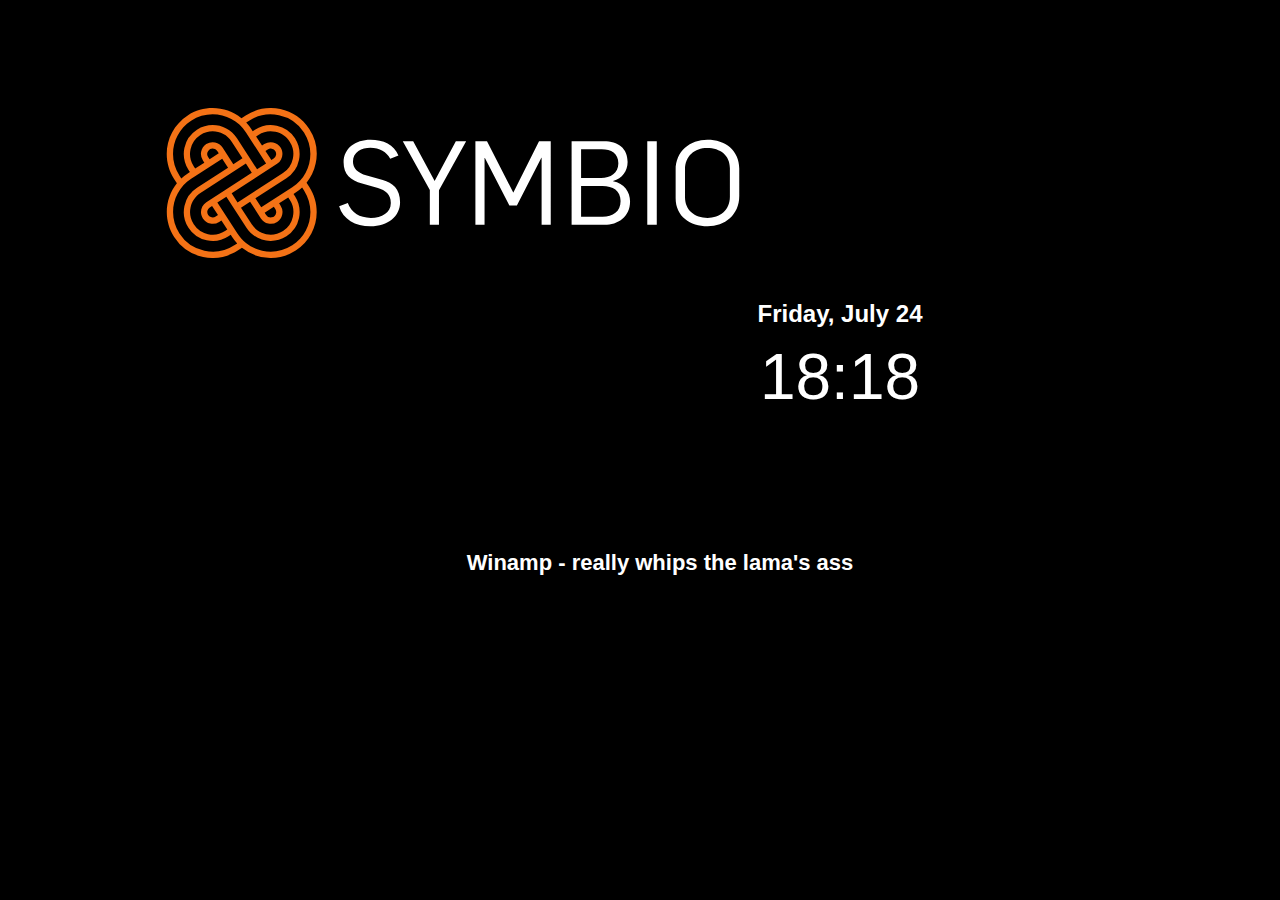
<file: vulpix/studio.html>
<!DOCTYPE html>
<html>
	<head>
		<meta name="viewport" content="width=device-width, initial-scale=1.0, maximum-scale=1.0, user-scalable=no" />
		<title>Symbio Welcome</title>

		<!--The following script tag downloads a font from the Adobe Edge Web Fonts server for use within the web page. We recommend that you do not modify it.-->
		<!--<script>var __adobewebfontsappname__="dreamweaver"</script>
		<script src="http://use.edgefonts.net/quicksand:n3,n4:default.js" type="text/javascript"></script>
		-->
		<!-- include flatWeatherPlugin.css -->
		<link href="weather/css/flatWeatherPlugin.css" rel="stylesheet">
		<!-- include a copy of jquery (if you haven't already) -->
		<script src="weather/js/jquery-2.1.1.min.js"></script>
		
		<!-- include flatWeatherPlugin.js -->
		<script src="weather/js/jquery.flatWeatherPlugin.min.js"></script>  

		<script type="text/javascript">
		function startWeather() {
		$(document).ready(function() {

			//Setup the plugin, see readme for more examples
			var example = $("#example").flatWeatherPlugin({
			location: "Stockholm,Stockholm",
			country: "Sweden",
			api: "yahoo",
			displayCityNameOnly : false,
			view : "simple",
			});
		});
		}
		</script>
		<style>
			
			/* style the container however you please */
			#example {
				position:absolute;
				color:#fff; 
				background: #000000;
				padding: 10px;
				margin: 30px auto;
				width: 340px;
				border-radius: 1px;
			}

			/* styling for this page only, ignore */
			body {background: #95a5a6; font-family: sans-serif; background: #000000; padding: 0; margin: 0;}
			p {color: #888; width: 200px; margin: 0 auto; text-align: center;}
		</style>
        <script>
			function startPage() {
				startTime();
				startWeather();
			}
		</script>
        <script>
			function startTime() {
				var day;
				var month;
				var hour;
				var ampm;
				var currentdate = new Date();
				switch (new Date().getDay()) {
					case 0:
					day = "Sunday";
					break;
				case 1:
 			       day = "Monday";
 			       break;
 			   case 2:
			       day = "Tuesday";
 			       break;
    			case 3:
        		   day = "Wednesday";
       			   break;
    			case 4:
        			day = "Thursday";
        			break;
    			case 5:
        			day = "Friday";
       		 		break;
    			case 6:
        			day = "Saturday";
        			break;
				}
				switch (new Date().getMonth()) {
				case 0:
					month = "January";
					break;
				case 1:
 			       month = "February";
 			       break;
 			    case 2:
			       month = "March";
 			       break;
    			case 3:
        		   month = "April";
       			   break;
    			case 4:
        			month = "May";
        			break;
    			case 5:
        			month = "June";
       		 		break;
    			case 6:
        			month = "July";
        			break;
				case 7:
        			month = "August";
        			break;
				case 8:
        			month = "September";
        			break;
				case 9:
        			month = "October";
        			break;
				case 10:
        			month = "November";
        			break;
				case 11:
        			month = "December";
        			break;
				}
				var dt = day + ", "
				+ month  + " " 
				+ currentdate.getDate() + " " ;
				document.getElementById("demo").innerHTML = dt;
				var hour;
				var ampm;
				var currentdate = new Date();
				hour = currentdate.getHours();
				if(currentdate.getMinutes() == 0)
				{
					var minutes = "00";
				}
				else if(currentdate.getMinutes()<10)
				{
					var minutes = "0" + currentdate.getMinutes();
				}
				else
				{
					var minutes = currentdate.getMinutes();
				}
				var dt = hour + ":"
                + minutes;
				document.getElementById("demo2").innerHTML = dt;
			}
		</script>
	</head>
	<body onload="startPage(); setInterval('startPage()', 1000 )">
		<div style="width:912px; height:300px;align-content:center; align-self:center; align-items:center;">
			<img src="weather/img/symbio_logo.svg" alt="symbio" style="margin-top:70px;width:650px;height:150px; margin-left: 14%; ">
		</div>
    	<div style="height:0px;margin-left:400px; font-style: normal; font-weight: 500; align-content:center; align-items:center; align-self:center;">
			<p id="demo" style="width: 400px; color: #FFFFFF; font-size: 24px; font-weight: bold; align-content:center; align-self:center; align-items:center;"></p>
            <p id="demo2" style="width: 400px; color: #FFFFFF; font-size: 64px; font-weight: 400; align-content:center; align-self:center; align-items:center; margin-top:12px;"></p>
    	</div>
	
		<!-- Weatehr widget -->
		<div style="position:absolute; margin-top:-10px; margin-left:100px;" id="example"></div>

		<!-- Text to update -->
		<div style="demo: absolute; margin-top:250px; margin-left:40px; font-style: normal; font-weight: 500; align-content:center; align-items:center; align-self:center;">
			<p id="tag" style="width: 900px; color: #FFFFFF; font-size: 22px; font-weight: bold; align-content:center; align-self:center; align-items:center;">Winamp - really whips the lama's ass</p>
    	</div>

</body>
</html>
</file>
<file: vulpix/weather/css/flatWeatherPlugin.css>
/*************************************************************************************************/
/* Global - Base																				 */
/*************************************************************************************************/
@font-face {
  font-family: 'weathericons';
  src: url('../fonts/weathericons-regular-webfont.eot');
  src: url('../fonts/weathericons-regular-webfont.eot?#iefix') format('embedded-opentype'), url('../fonts/weathericons-regular-webfont.woff') format('woff'), url('../fonts/weathericons-regular-webfont.ttf') format('truetype'), url('../fonts/weathericons-regular-webfont.svg#weathericons-regular-webfontRg') format('svg');
  font-weight: normal;
  font-style: normal;
}

.wi:before, .wi:after  {
  display: inline-block;
  font-family: 'weathericons';
  font-style: normal;
  font-weight: normal;
  line-height: 1;
  -webkit-font-smoothing: antialiased;
  -moz-osx-font-smoothing: grayscale;
}


.flatWeatherPlugin {
  font-size: inherit;
  width: 100%;
}

.flatWeatherPlugin p, .flatWeatherPlugin h2, .flatWeatherPlugin h3, .flatWeatherPlugin ul,  .flatWeatherPlugin li {
  padding: 0;
  margin: 0;
  color: inherit;
}

#flatWeatherLoading.loading {
  font-size: 90px;
  text-align: center;
  padding: 10px;
  overflow: hidden;
  -webkit-animation:spin 2s linear infinite;
  -moz-animation:spin 2s linear infinite;
  animation:spin 2s linear infinite;
  opacity: 0.2;
}
@-moz-keyframes spin { 100% { -moz-transform: rotate(360deg); } }
@-webkit-keyframes spin { 100% { -webkit-transform: rotate(360deg); } }
@keyframes spin { 100% { -webkit-transform: rotate(360deg); transform:rotate(360deg); } }

.flatWeatherPlugin h2 {
  margin: 0 0 5px 0;
}

.flatWeatherPlugin .wiToday {
  width: 100%;
  overflow: hidden;
}

.flatWeatherPlugin .wiToday > .wiIconGroup {
  float: right;
  width: 50%;
  text-align: center;
}

.flatWeatherPlugin .wiToday > .wiIconGroup p {
  width: 100%;
  color: inherit;
  line-height: 1em;
  padding: 6px 0 0 0;
}


.flatWeatherPlugin .wiToday .wiIconGroup div.wi {
  font-size: 400%;
  line-height: 1.45em;
  width: 100%;  
}

.flatWeatherPlugin .wiToday .wiIconGroup div.wi:before {
  vertical-align: text-bottom;
} 

.flatWeatherPlugin .clearfix:after {
  content: " ";
  display: table;
  clear: both;
}

.flatWeatherPlugin div.wiToday > p.wiTemperature {
  font-size: 400%;
  line-height: 1.45em;
  float: left;
  width: 50%;
  text-align: center;
  color: inherit;
}

.flatWeatherPlugin sup {
  opacity: 0.7;
  font-size: 65%;
  vertical-align: baseline;
  top: -0.5em;
  position: relative;
}

.flatWeatherPlugin .wiDetail {
  overflow: hidden;
  width: 100%;
  padding-bottom: 5px;
}

.flatWeatherPlugin.today .wiDetail {
  padding-top: 10px;
}

.flatWeatherPlugin .wiDetail  p.wiDay {
  font-weight: bold;
  margin: 5px 0 2px 0;
  text-align: left;
  color: inherit;
}

.flatWeatherPlugin.partial .wiToday  p.wiDay {
  text-align: center;
  font-weight: bold;
  padding: 0 0 10px 0;
  clear: both;
  width: 100%;
  color: inherit;
}


.flatWeatherPlugin .wiDetail ul {
  width: 33%;
  float: left;
  list-style: none;
  font-size: 90%;
}

.flatWeatherPlugin .wiDetail ul + ul {
  width: 27%;
}

.flatWeatherPlugin .wiDetail ul + ul + ul {
  width: 40%;
}

.flatWeatherPlugin .wiDetail ul li:before {
  width:30px;

}

.flatWeatherPlugin ul.wiForecasts{
  width: 100%;
  overflow: hidden;
}

.flatWeatherPlugin ul.wiForecasts li > span {
  width: 25%;
  display: inline-block;
}

.flatWeatherPlugin ul.wiForecasts li {
  float: left;
  width: 100%;
  overflow: hidden;
  display: inline;
}

.flatWeatherPlugin ul.wiForecasts ul.wiForecast {
  font-weight: normal;
  list-style: none;
  float: right;
  width: 75%;
}

.flatWeatherPlugin.forecast ul.wiForecasts ul.wiForecast li {
  text-align: center;
}

.flatWeatherPlugin ul.wiForecasts ul.wiForecast li {
  width: 33%;
  float: left;
  text-align: center;
}

.flatWeatherPlugin ul.wiForecasts ul.wiForecast li.wi:before {
  vertical-align: bottom;
}

.flatWeatherPlugin ul.wiForecasts li.wiDay {
  font-weight: bold;
  border-color: inherit;
  border-top: 1px solid RGBA(255,255,255,0.2);
  padding: 5px 0;
}

.flatWeatherPlugin.forecast ul.wiForecasts li.wiDay {
  border-bottom: 1px solid RGBA(255,255,255,0.2);
  border-top: none;
}

.flatWeatherPlugin ul.wiForecasts li.wiDay:last-child {
  border-bottom: none;
}


/*************************************************************************************************/
/* Font mappings 																				                                         */
/*************************************************************************************************/

/***************************
General
****************************/
.wi.sunrise:before {
  content: "\f051";
}

.wi.sunset:before {
  content: "\f052";
}

.wi.wind:before {
  content: "\f050";
}

.wi.humidity:before {
  content: "\f04e";
}

.wi.pressure:before {
  content: "\f040";
}

.wi.cloudiness:before {
  content: "\f041";
}

.wi.temperature.metric:after {
  content: "\f03c";
}

.wi.temperature.imperial:after {
  content: "\f045";
}

.wi.loading:after {
  content: "\f04c";
}

/***************************
Thunderstorm
****************************/

/* thunderstorm with light rain */
.wi.wi200:before {
  content: "\f01d";
}

/* thunderstorm with rain */
.wi.wi201:before {
  content: "\f01d";
}

/* thunderstorm with heavy rain */
.wi.wi202:before {
  content: "\f01e";
}

/* light thunderstorm */
.wi.wi210:before {
  content: "\f010";
}

/* thunderstorm */
.wi.wi211:before {
  content: "\f01e";
}

/* heavy thunderstorm */
.wi.wi212:before {
  content: "\f01e";
}

/* ragged thunderstorm */
.wi.wi221:before {
  content: "\f016";
}

/* thunderstorm with light drizzle */
.wi.wi230:before {
  content: "\f01d";
}

/* thunderstorm with drizzle */
.wi.wi231:before {
  content: "\f01d";
}

/* thunderstorm with heavy drizzle */
.wi.wi232:before {
  content: "\f01d";
}

/***************************
Drizzle
****************************/

/* light intensity drizzle */
.wi.wi300:before {
  content: "\f01c";
}

/* drizzle */
.wi.wi301:before {
  content: "\f01c";
}

/* heavy intensity drizzle */
.wi.wi302:before {
  content: "\f01c";
}

/* light intensity drizzle rain */
.wi.wi310:before {
  content: "\f01c";
}

/* drizzle rain */
.wi.wi311:before {
  content: "\f017";
}

/* heavy intensity drizzle rain */
.wi.wi312:before {
  content: "\f017";
}

/* shower rain and drizzle */
.wi.wi313:before {
  content: "\f01a";
}

/* heavy shower rain and drizzle */
.wi.wi314:before {
  content: "\f01a";
}

/* shower drizzle */
.wi.wi321:before {
  content: "\f01a";
}

/***************************
Rain
****************************/

/* light rain */
.wi.wi500:before {
  content: "\f01a";
}

/* moderate rain */
.wi.wi501:before {
  content: "\f017";
}

/* heavy intensity rain */
.wi.wi502:before {
  content: "\f019";
}

/* very heavy rain */
.wi.wi503:before {
  content: "\f019";
}

/* extreme rain */
.wi.wi504:before {
  content: "\f018";
}

/* freezing rain */
.wi.wi511:before {
  content: "\f015";
}

/* light intensity shower rain */
.wi.wi520:before {
  content: "\f01a";
}

/* shower rain */
.wi.wi521:before {
  content: "\f01a";
}

/* heavy intensity shower rain */
.wi.wi522:before {
  content: "\f01a";
}

/* ragged shower rain */
.wi.wi531:before {
  content: "\f01a";
}

/***************************
Snow
****************************/

/* light snow */
.wi.wi600:before {
  content: "\f01b";
}

/* snow */
.wi.wi601:before {
  content: "\f01b";
}

/* heavy snow */
.wi.wi602:before {
  content: "\f01b";
}

/* sleet */
.wi.wi611:before {
  content: "\f015";
}

/* shower sleet */
.wi.wi612:before {
  content: "\f015";
}

/* light rain and snow */
.wi.wi615:before {
  content: "\f017";
}

/* rain and snow */
.wi.wi616:before {
  content: "\f017";
}

/* light shower snow */
.wi.wi620:before {
  content: "\f017";
}

/* shower snow */
.wi.wi621:before {
  content: "\f017";
}

/* heavy shower snow */
.wi.wi622:before {
  content: "\f017";
}

/***************************
Atmosphere
****************************/

/* mist */
.wi.wi701:before {
  content: "\f014";
}

/* smoke */
.wi.wi711:before {
  content: "\f062";
}

/* haze */
.wi.wi721:before {
  content: "\f014";
}

/* sand, dust whirls */
.wi.wi731:before {
  content: "\f063";
}

/* fog */
.wi.wi741:before {
  content: "\f014";
}

/* sand */
.wi.wi751:before {
  content: "\f063";
}

/* dust */
.wi.wi761:before {
  content: "\f063";
}

/* volcanic ash */
.wi.wi762:before {
  content: "\f063";
}

/* squalls */
.wi.wi771:before {
  content: "\f050";
}

/* tornado */
.wi.wi781:before {
  content: "\f056";
}

/***************************
Clouds
****************************/

/* clear sky */
.wi.wi800:before {
  content: "\f00d";
}

/* few clouds */
.wi.wi801:before {
  content: "\f002";
}

/* scattered clouds */
.wi.wi802:before {
  content: "\f002";
}

/* broken clouds */
.wi.wi803:before {
  content: "\f002";
}

/* overcast clouds */
.wi.wi804:before {
  content: "\f00c";
}

/***************************
Extreme
****************************/

/* tornado */
.wi.wi900:before {
  content: "\f056";
}

/* tropical storm */
.wi.wi901:before {
  content: "\f073";
}

/* hurricane */
.wi.wi902:before {
  content: "\f073";
}

/* cold */
.wi.wi903:before {
  content: "\f076";
}

/* hot */
.wi.wi904:before {
  content: "\f072";
}

/* windy */
.wi.wi905:before {
  content: "\f050";
}

/* hail */
.wi.wi906:before {
  content: "\f015";
}

/***************************
Additional
****************************/

/* calm */
.wi.wi951:before {
  content: "\f00d";
}

/* light breeze */
.wi.wi952:before {
  content: "\f021";
}

/* gentle breeze */
.wi.wi953:before {
  content: "\f021";
}

/* moderate breeze */
.wi.wi954:before {
  content: "\f021";
}

/* fresh breeze */
.wi.wi955:before {
  content: "\f021";
}

/* strong breeze */
.wi.wi956:before {
  content: "\f050";
}

/* high wind, near gale */
.wi.wi957:before {
  content: "\f050";
}

/* gale */
.wi.wi958:before {
  content: "\f050";
}

/* severe gale */
.wi.wi959:before {
  content: "\f073";
}

/* storm */
.wi.wi960:before {
  content: "\f073";
}

/* violent storm */
.wi.wi961:before {
  content: "\f073";
}

/* hurricane */
.wi.wi962:before {
  content: "\f073";
}
</file>
